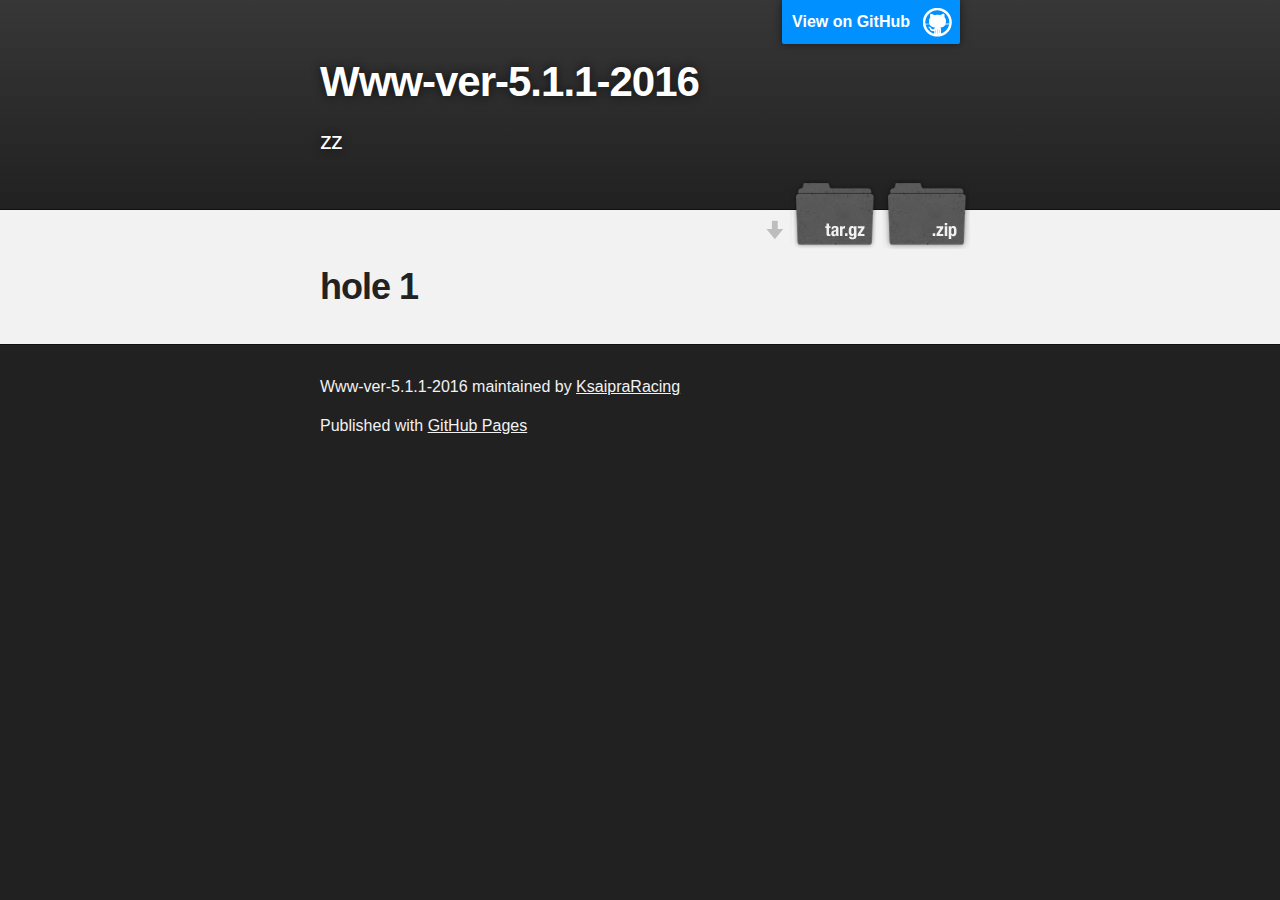
<file: index.html>
<!DOCTYPE html>
<html>

  <head>
    <meta charset='utf-8'>
    <meta http-equiv="X-UA-Compatible" content="chrome=1">
    <meta name="description" content="Www-ver-5.1.1-2016 : zz">

    <link rel="stylesheet" type="text/css" media="screen" href="stylesheets/stylesheet.css">

    <title>Www-ver-5.1.1-2016</title>
  </head>

  <body>

    <!-- HEADER -->
    <div id="header_wrap" class="outer">
        <header class="inner">
          <a id="forkme_banner" href="https://github.com/KsaipraRacing/www-ver-5.1.1-2016">View on GitHub</a>

          <h1 id="project_title">Www-ver-5.1.1-2016</h1>
          <h2 id="project_tagline">zz</h2>

            <section id="downloads">
              <a class="zip_download_link" href="https://github.com/KsaipraRacing/www-ver-5.1.1-2016/zipball/master">Download this project as a .zip file</a>
              <a class="tar_download_link" href="https://github.com/KsaipraRacing/www-ver-5.1.1-2016/tarball/master">Download this project as a tar.gz file</a>
            </section>
        </header>
    </div>

    <!-- MAIN CONTENT -->
    <div id="main_content_wrap" class="outer">
      <section id="main_content" class="inner">
        <h1>
<a id="hole-1" class="anchor" href="#hole-1" aria-hidden="true"><span aria-hidden="true" class="octicon octicon-link"></span></a>hole 1</h1>
      </section>
    </div>

    <!-- FOOTER  -->
    <div id="footer_wrap" class="outer">
      <footer class="inner">
        <p class="copyright">Www-ver-5.1.1-2016 maintained by <a href="https://github.com/KsaipraRacing">KsaipraRacing</a></p>
        <p>Published with <a href="https://pages.github.com">GitHub Pages</a></p>
      </footer>
    </div>

    

  </body>
</html>
</file>
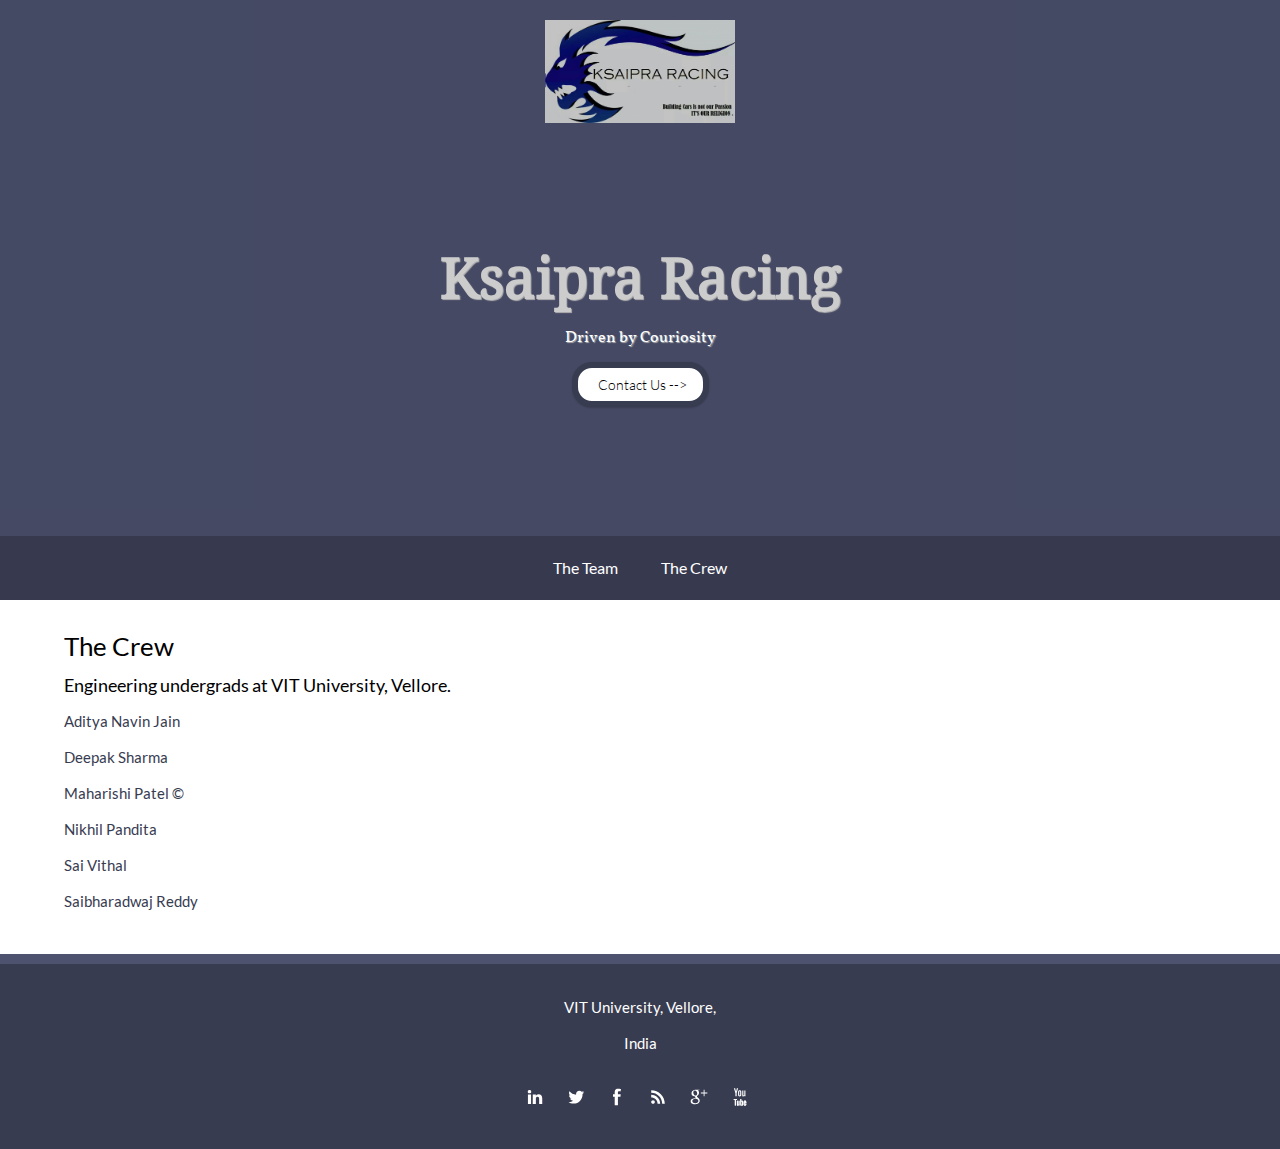
<file: q101/Prototype1/saved_resource.html>
<!DOCTYPE html>
<!-- saved from url=(0069)http://3rx7ar3v3qj4uzguo7s495te5.designmysite.pro/ksaipra-racing-home -->
<html class="no-js svg" lang="en"><!--<![endif]--><head><meta http-equiv="Content-Type" content="text/html; charset=UTF-8">
	
	<title>The Team</title>
	<meta name="keywords" content="">
	<meta name="description" content="">
	<meta http-equiv="content-language" content="en">

			<link rel="icon" href="https://s3.amazonaws.com/basekit-packages/101.ico" type="image/x-icon">
		<link rel="SHORTCUT ICON" href="https://s3.amazonaws.com/basekit-packages/101.ico?v=1476468410" type="image/x-icon">
		<meta http-equiv="X-UA-Compatible" content="IE=edge,chrome=1">
	<meta name="viewport" content="width=device-width,initial-scale=1">


	
	<meta property="og:url" content="http://3rx7ar3v3qj4uzguo7s495te5.designmysite.pro/ksaipra-racing-home">
	<meta property="og:title" content="The Crew">
	<meta property="og:description" content="">
	<meta property="og:site_name" content="">

<meta name="generator" content="BaseKit">

    <link rel="canonical" href="http://3rx7ar3v3qj4uzguo7s495te5.designmysite.pro/ksaipra-racing-home">


            <link rel="stylesheet" href="./bk-paus67792_site_8.css">
    
<link rel="stylesheet" href="./photo-swipe.css">



    
            <style class="js-webfont" data-woff-cache="//55b558c7-resources.bk-partnersus.com/605ac9d/seven/fonts/droid_serif.woff.json" data-ttf-cache="//55b558c7-resources.bk-partnersus.com/605ac9d/seven/fonts/droid_serif.ttf.json" data-fallback-stylesheet="https://fonts.googleapis.com/css?family=Droid+Serif&amp;subset=latin" data-name="droid_serif" data-cache-full="data-cache-full">@font-face { font-family: "Droid Serif"; font-weight: normal; src: url([data-uri]); }</style>
            <style class="js-webfont" data-woff-cache="//55b558c7-resources.bk-partnersus.com/605ac9d/seven/fonts/lato.woff.json" data-ttf-cache="//55b558c7-resources.bk-partnersus.com/605ac9d/seven/fonts/lato.ttf.json" data-fallback-stylesheet="https://fonts.googleapis.com/css?family=Lato&amp;subset=latin" data-name="lato" data-cache-full="data-cache-full">@font-face { font-family: "Lato"; font-weight: normal; src: url([data-uri]); }@font-face { font-family: "Lato"; font-weight: 700; src: url([data-uri]); }@font-face { font-family: "Lato"; font-weight: 300; src: url([data-uri]); }</style>
            <style class="js-webfont" data-woff-cache="//55b558c7-resources.bk-partnersus.com/605ac9d/seven/fonts/vollkorn.woff.json" data-ttf-cache="//55b558c7-resources.bk-partnersus.com/605ac9d/seven/fonts/vollkorn.ttf.json" data-fallback-stylesheet="https://fonts.googleapis.com/css?family=Vollkorn&amp;subset=latin" data-name="vollkorn" data-cache-full="data-cache-full">@font-face { font-family: "Vollkorn"; font-weight: normal; src: url([data-uri]); }@font-face { font-family: "Vollkorn"; font-weight: 700; src: url([data-uri]); }</style>
    <script>
(function () {
    var fontCollections,
        fontsToCache,
        fallback = 1;

    function loadFontsAsynchronously() {
        if (!fallback) {
            return;
        }

        for (var i = 0, j = fontCollections.length; i < j; ++i) {
            var link = document.createElement('link'),
                head = document.getElementsByTagName('head')[0];
            link.rel = 'stylesheet';
            link.href = fontCollections[i].getAttribute('data-fallback-stylesheet');
            head.appendChild(link);
        }
    }

    function loadFontsFromStorage() {
        var localKey = 'published',
            format = window.localStorage.getItem('bk.webfonts.format'),
            collection,
            cachedFont;

        if (!format) {
            return;
        }

        for (var i = 0, j = fontCollections.length; i < j; ++i) {
            collection = fontCollections[i];
            cacheKey = 'bk.webfonts.' + localKey + '.' + format + '.' + collection.getAttribute('data-name');
            cachedFont = window.localStorage.getItem(cacheKey);
            if (!cachedFont) {
                continue;
            }
            collection.innerHTML = cachedFont;
            collection.setAttribute('data-cache-full', 'data-cache-full');
        }
    }

    if (!'querySelectorAll' in window) {
        return;
    }

    fontCollections = document.head.querySelectorAll('.js-webfont');
    if (!'localStorage' in window || !'addEventListener' in window) {
        loadFontsAsynchronously();
        return;
    }

    loadFontsFromStorage();
}());
</script>



</head>
<body class="" marginwidth="3" marginheight="3">

	

<div class="featureimage">
      <div id="page-zones__template-widgets__feature-featurehome" class="widget feature " data-widget-type="feature" data-uniqueid="page-zones__template-widgets__feature-featurehome">
      
<div class="feature-bgimg" style="background-image: url(&#39;//55b558c7-resources.bk-partnersus.com/605ac9d/templates/atlantic/images/feature-bg.jpg&#39;); background-position: center 50%">

	
	<div class="content">
		<div class="spare wrapper">

											<h2>
					<span>Ksaipra Racing</span>
				</h2>
							
											<h3>
					<span>Driven by Couriosity</span>
				</h3>
							
						<span class="feature-btn">
				<button class="btn js-feature-btn  "><span class="btnText">Contact Us --&gt;</span></button>
			</span>
					</div>
	</div>
	</div>

<!-- this is for getting the background image naturalWidth and naturalHeight -->
<img src="./feature-bg.jpg" style="display:none;" class="js-image" alt="feature image">
</div>


  <header class="bk-header">
      <div class="header-container wrapper clearfix">
          <div class="companyheader clearfix">
              <div id="page-zones__template-widgets__logo-logo" class="widget logo " data-widget-type="logo" data-uniqueid="page-zones__template-widgets__logo-logo">
          
    
<a href="http://3rx7ar3v3qj4uzguo7s495te5.designmysite.pro/">

<div class="logo">
                        <img alt="logo" src="./bk-paus67792_collage_20150501004057540.jpg" style="width: 960px">
</div>
</a>
</div>


              
          </div>
      </div>
  </header> 
</div>

<section class="feature-section">
    <div class="navbar">
        <div id="page-zones__template-widgets__extendednavigation-navigationheader" class="widget extendednavigation " data-widget-type="extendednavigation" data-uniqueid="page-zones__template-widgets__extendednavigation-navigationheader">
  
								<div class="extendednavigation">

	<ul class="js-menu-list  align-center 2-items">

		            			            
            
				<li class="home">

				 <a href="http://3rx7ar3v3qj4uzguo7s495te5.designmysite.pro/">						<span class="text">The Team</span>
				</a>
									</li>
					            			            
            
				<li class="page  selected">

				 <a href="http://3rx7ar3v3qj4uzguo7s495te5.designmysite.pro/ksaipra-racing-home">						<span class="text">The Crew</span>
				</a>
									</li>
						</ul>
    <a href="http://3rx7ar3v3qj4uzguo7s495te5.designmysite.pro/ksaipra-racing-home#" class="pull js-pull"></a>
</div>
</div>


    </div>
</section>

<div class="canvas">
    <div class="page-wrap">
        <div class="mainzone wrapper clearfix">
            <section id="page-zones__main" class="bk-zone column " data-uniqueid="nM3EkbsJ54EiAR1">            <div id="page-zones__main-widgets__text1" class="widget content" data-uniqueid="okflEm3NdS3ziQn">
        <div class="bk-content-text js-text-content wysihtml-editor-content">
                <h2>The Crew</h2>
                </div>

    
</div>
                <div id="page-zones__main-widgets__responsivecolumns1" class="widget responsivecolumns columns-two-50-50" data-uniqueid="zgAnixxp4BaoVpE">
        
            
                        <section id="page-zones__main-widgets__responsivecolumns1-zones__column" class="bk-zone column columns-two-left" data-uniqueid="kNJNCamhGGdBJKZ">            <div id="page-zones__main-widgets__responsivecolumns1-zones__column-widgets__text1" class="widget content" data-uniqueid="fanJAgqPT8D7AOX">
        <div class="bk-content-text js-text-content wysihtml-editor-content">
                <h4>Engineering undergrads at&nbsp;VIT University, Vellore.
</h4>
<p><a href="http://www.fb.com/pke007">Aditya Navin Jain</a>
</p>
<p><a href="http://www.fb.com/pke007"></a><a href="http://www.fb.com/deepakcoolid">Deepak Sharma</a>
</p>
<p><a href="http://www.fb.com/deepakcoolid"></a><a href="http://www.fb.com/maharshipatel222">Maharishi Patel</a>&nbsp;<a href="http://www.fb.com/maharshipatel222">©</a>
</p>
<p><a href="http://www.fb.com/maharshipatel222"></a><a href="http://www.fb.com/itsN1Xpke007">Nikhil Pandita</a>
</p>
<p><a href="http://www.fb.com/itsN1Xpke007"></a><a href="http://www.fb.com/SaiVithalpke007">Sai Vithal</a>
</p>
<p><a href="http://www.fb.com/SaiVithalpke007"></a><a href="http://www.fb.com/saibharadwaj.venati">Saibharadwaj Reddy</a>
</p>
                </div>

    
</div>
    </section>
                <section id="page-zones__main-widgets__responsivecolumns1-zones__column1" class="bk-zone column columns-two-right" data-uniqueid="ek1i2uMXG8P3C0q"></section>
             </div>
    </section>

        </div>
    </div>
</div>
          
<footer class="bk-footer">
    <div class="wrapper">
        <div id="page-zones__template-widgets__profile-footerwidget2" class="widget profile " data-widget-type="profile" data-uniqueid="page-zones__template-widgets__profile-footerwidget2">
  <div class="bk-profile-address">
            <p class="address">VIT University, Vellore</p>
    
                
                
            <p class="country">India</p>
    
                
    </div>















</div>


        <div id="page-zones__template-widgets__profile-footerwidget1" class="widget profile " data-widget-type="profile" data-uniqueid="page-zones__template-widgets__profile-footerwidget1">
  













<div class="bk-profile-socialicons">
    <!-- linkedIn -->
        <span class="bk-socialicons-linkedin">
      <a href="http://linkedin.com/Ksaipra" target="_blank">Linkedin</a>
    </span>
    
    <!-- Twitter -->
        <span class="bk-socialicons-twitter">
      <a href="https://twitter.com/http://twitter.com/Ksaipra" target="_blank">Twitter</a>
    </span>
    
    <!-- Instagram -->
              
    <!-- Pinterest -->
              
    <!-- Facebook -->
        <span class="bk-socialicons-facebook">
      <a href="http://facebook.com/Ksaipra" target="_blank">Facebook</a>
    </span>
    
    <!-- Rss -->
        <span class="bk-socialicons-rss">
      <a href="http://facebook.com/Ksaipra" target="_blank">Rss</a>
    </span>
    
      <!-- Google+ -->
        <span class="bk-socialicons-googleplus">
      <a href="http://facebook.com/Ksaipra" target="_blank">Google+</a>
    </span>
    
    <!-- youtube -->
        <span class="bk-socialicons-youtube">
      <a href="http://facebook.com/Ksaipra" target="_blank">Youtube</a>
    </span>
    
    
</div>

</div>


    </div>
</footer>


	<script>
	App = {};
    App.i18n = {};
	App.session = {
		get: function(key)
		{
			var property = null;
			if (this.data[key] !== null && this.data[key] !== undefined)
			{
				return this.data[key];
			}
			return property;
		},
		data: {
			siteRef: 67792,
			domain: 'designmysite.pro',
            brandRef: '55',
            assetBaseUrl: '//55b558c7-resources.bk-partnersus.com/605ac9d',
            languageCode: 'en',
            pageRef: 63141
		}
	}

    var Brand = Brand || {};
    Brand.googleMapsEmbedKey = "AIzaSyC8V96sGgzrasorg2xPOlrlp-cpQFPLSxM";
</script>

<script>
window["Server"] = {"app":{"resizerDomain":"resizer.bk-partnersus.com","mode":"published","protocol":"http","maintenance":"0"},"componentTree":{"page":{"page-zones__main":{"page-zones__main-widgets__text1":[],"page-zones__main-widgets__responsivecolumns1":{"page-zones__main-widgets__responsivecolumns1-zones__column":{"page-zones__main-widgets__responsivecolumns1-zones__column-widgets__text1":[]},"page-zones__main-widgets__responsivecolumns1-zones__column1":[]}}}},"editorVersion":"eight","page":{"componentTree":{"page":{"page-zones__main":{"page-zones__main-widgets__text1":[],"page-zones__main-widgets__responsivecolumns1":{"page-zones__main-widgets__responsivecolumns1-zones__column":{"page-zones__main-widgets__responsivecolumns1-zones__column-widgets__text1":[]},"page-zones__main-widgets__responsivecolumns1-zones__column1":[]}}}},"request":"ksaipra-racing-home","pageTree":[{"ref":"63133","request":"home","canonicalUrl":null,"title":"The Team","seo_title":"Home Page","keywords":"","description":"","display_order":"1","type":"home","template_ref":"1","menu":"1","basekit_objects_ref":null,"modified":"2016-05-14 23:57:25","redirection":null,"priority":"1","changefreq":"monthly","can_publish":"1","headScript":"","bodyScript":"","status":"active","theme_ref":"1","color_swatch_ref":"1","font_swatch_ref":"1","password":null,"do_sub_page":"0","do_default":"0","templateType":"home","hiddenFromNavigation":"0","exclude_from_sitemap":"0","excludeFromPageLimit":"0","parentId":"0"},{"ref":"63141","request":"ksaipra-racing-home","canonicalUrl":null,"title":"The Crew","seo_title":"The Team","keywords":"","description":"","display_order":"2","type":"page","template_ref":"1","menu":"1","basekit_objects_ref":null,"modified":"2016-05-14 21:21:01","redirection":null,"priority":"0","changefreq":"monthly","can_publish":"1","headScript":null,"bodyScript":null,"status":"active","theme_ref":"1","color_swatch_ref":"1","font_swatch_ref":"1","password":null,"do_sub_page":"0","do_default":"0","templateType":"home","hiddenFromNavigation":"0","exclude_from_sitemap":"0","excludeFromPageLimit":"0","parentId":"0"}],"backgroundClass":null,"customHead":[],"canonicalUrl":"http:\/\/3rx7ar3v3qj4uzguo7s495te5.designmysite.pro\/ksaipra-racing-home","ref":"63141","title":"The Team","titleInNavAndWidget":"The Crew","description":null,"type":"page","keywords":null,"seoLang":"en","headScript":"","bodyScript":""},"pageTree":[{"ref":"63133","request":"home","canonicalUrl":null,"title":"The Team","seo_title":"Home Page","keywords":"","description":"","display_order":"1","type":"home","template_ref":"1","menu":"1","basekit_objects_ref":null,"modified":"2016-05-14 23:57:25","redirection":null,"priority":"1","changefreq":"monthly","can_publish":"1","headScript":"","bodyScript":"","status":"active","theme_ref":"1","color_swatch_ref":"1","font_swatch_ref":"1","password":null,"do_sub_page":"0","do_default":"0","templateType":"home","hiddenFromNavigation":"0","exclude_from_sitemap":"0","excludeFromPageLimit":"0","parentId":"0"},{"ref":"63141","request":"ksaipra-racing-home","canonicalUrl":null,"title":"The Crew","seo_title":"The Team","keywords":"","description":"","display_order":"2","type":"page","template_ref":"1","menu":"1","basekit_objects_ref":null,"modified":"2016-05-14 21:21:01","redirection":null,"priority":"0","changefreq":"monthly","can_publish":"1","headScript":null,"bodyScript":null,"status":"active","theme_ref":"1","color_swatch_ref":"1","font_swatch_ref":"1","password":null,"do_sub_page":"0","do_default":"0","templateType":"home","hiddenFromNavigation":"0","exclude_from_sitemap":"0","excludeFromPageLimit":"0","parentId":"0"}],"requestBase":"","cookieWarningUrl":"","plugins":{"assets":{"images":{"98650":{"ref":98650,"url":"http:\/\/d2f0ora2gkri0g.cloudfront.net\/bk-paus67792_1918899_816567748471305_8500484432431035931_n_1.jpg","fileName":"1918899_816567748471305_8500484432431035931_n_1.jpg","fileType":"image","fileSize":12658,"title":null,"updated":{"date":"2016-05-14 21:24:08.000000","timezone_type":3,"timezone":"Europe\/London"},"description":null,"path":"bk-paus67792_1918899_816567748471305_8500484432431035931_n_1.jpg","imageWidth":472,"imageHeight":472,"deleted":false,"albumRef":null,"albumTitle":null,"providerRef":null},"98660":{"ref":98660,"url":"http:\/\/d2f0ora2gkri0g.cloudfront.net\/bk-paus67792_collage_20150501004057540.jpg","fileName":"collage_20150501004057540.jpg","fileType":"image","fileSize":2941789,"title":null,"updated":{"date":"2016-05-15 00:55:03.000000","timezone_type":3,"timezone":"Europe\/London"},"description":null,"path":"bk-paus67792_collage_20150501004057540.jpg","imageWidth":4816,"imageHeight":2601,"deleted":false,"albumRef":null,"albumTitle":null,"providerRef":null},"151617":{"ref":151617,"url":"http:\/\/d2f0ora2gkri0g.cloudfront.net\/bk-paus67792_465509924-formula-one-car-with-trail-of-dust.jpg","fileName":"465509924-formula-one-car-with-trail-of-dust.jpg","fileType":"image","fileSize":47304,"title":null,"updated":{"date":"2016-10-09 14:23:43.000000","timezone_type":3,"timezone":"Europe\/London"},"description":null,"path":"bk-paus67792_465509924-formula-one-car-with-trail-of-dust.jpg","imageWidth":587,"imageHeight":294,"deleted":false,"albumRef":null,"albumTitle":null,"providerRef":"1"}},"albums":{"":[98650,98650,98660,98660,151617,151617]}}},"desktopSite":{"protocol":"http","primaryDomain":{"domainName":"3rx7ar3v3qj4uzguo7s495te5.designmysite.pro"}}};
window["Profile"] = {"profile":{"business":"","headline":"Ksaipra Racing","strapline":"Driven by Couriosity","companydescription":"","copyright":"","address":"VIT University, Vellore","address1":"","address2":"","postalcode":"","country":"India","phone":"099944 15656","twitter":"http:\/\/twitter.com\/Ksaipra","linkedin":"http:\/\/linkedin.com\/Ksaipra","facebook":"http:\/\/facebook.com\/Ksaipra","googleplus":"http:\/\/facebook.com\/Ksaipra","youtube":"http:\/\/facebook.com\/Ksaipra","rss":"http:\/\/facebook.com\/Ksaipra","logo":"\/\/resizer.bk-partnersus.com\/bk-paus67792_collage_20150501004057540.jpg?w=960","logowidth":"","logoheight":"","yelpbusinessid":"","featureimage":"http:\/\/d2f0ora2gkri0g.cloudfront.net\/bk-paus67792_collage_20150501004057540.jpg"}};
</script>

<script>
    Server.components = {"page-zones__main":{"ref":"876785","uniqueHTMLId":"page-zones__main","name":"main","fixed":false,"libraryItemRef":"0","pageRef":"63141","temporary":{},"changed":{},"type":"widget.template","data":[],"className":"template","widget":{},"uniqueId":"nM3EkbsJ54EiAR1"},"page-zones__main-widgets__text1":{"ref":"876786","uniqueHTMLId":"page-zones__main-widgets__text1","name":"text1","fixed":false,"libraryItemRef":"0","pageRef":"63141","temporary":{},"changed":{},"type":"widget.content","data":{"content":"<h2>The Crew<\/h2>","type":"widget.content","localClass":"widget-content-R6W965","lines":"all"},"className":"content","widget":{},"uniqueId":"okflEm3NdS3ziQn"},"page-zones__main-widgets__responsivecolumns1":{"ref":"876787","uniqueHTMLId":"page-zones__main-widgets__responsivecolumns1","name":"responsivecolumns1","fixed":false,"libraryItemRef":"0","pageRef":"63141","temporary":{},"changed":{},"type":"widget.responsivecolumns","data":{"isEmpty":"0","columns":"2","preset":"columns-two-50-50"},"className":"responsivecolumns","widget":{},"uniqueId":"zgAnixxp4BaoVpE"},"page-zones__main-widgets__responsivecolumns1-zones__column":{"ref":"876788","uniqueHTMLId":"page-zones__main-widgets__responsivecolumns1-zones__column","name":"column","fixed":false,"libraryItemRef":"0","pageRef":"63141","temporary":{},"changed":{},"type":"widget.columns.column","data":[],"className":"columns.column","widget":{},"uniqueId":"kNJNCamhGGdBJKZ"},"page-zones__main-widgets__responsivecolumns1-zones__column-widgets__text1":{"ref":"876789","uniqueHTMLId":"page-zones__main-widgets__responsivecolumns1-zones__column-widgets__text1","name":"text1","fixed":false,"libraryItemRef":"0","pageRef":"63141","temporary":{},"changed":{},"type":"widget.content","data":{"content":"<h4>Engineering undergrads at&nbsp;VIT University, Vellore.\n<\/h4>\n<p><a href=\"http:\/\/www.fb.com\/pke007\">Aditya Navin Jain<\/a>\n<\/p>\n<p><a href=\"http:\/\/www.fb.com\/pke007\"><\/a><a href=\"http:\/\/www.fb.com\/deepakcoolid\">Deepak Sharma<\/a>\n<\/p>\n<p><a href=\"http:\/\/www.fb.com\/deepakcoolid\"><\/a><a href=\"http:\/\/www.fb.com\/maharshipatel222\">Maharishi Patel<\/a>&nbsp;<a href=\"http:\/\/www.fb.com\/maharshipatel222\">\u00a9<\/a>\n<\/p>\n<p><a href=\"http:\/\/www.fb.com\/maharshipatel222\"><\/a><a href=\"http:\/\/www.fb.com\/itsN1Xpke007\">Nikhil Pandita<\/a>\n<\/p>\n<p><a href=\"http:\/\/www.fb.com\/itsN1Xpke007\"><\/a><a href=\"http:\/\/www.fb.com\/SaiVithalpke007\">Sai Vithal<\/a>\n<\/p>\n<p><a href=\"http:\/\/www.fb.com\/SaiVithalpke007\"><\/a><a href=\"http:\/\/www.fb.com\/saibharadwaj.venati\">Saibharadwaj Reddy<\/a>\n<\/p>","type":"widget.content","localClass":"widget-content-9DZ4JT","lines":"all"},"className":"content","widget":{},"uniqueId":"fanJAgqPT8D7AOX"},"page-zones__main-widgets__responsivecolumns1-zones__column1":{"ref":"876790","uniqueHTMLId":"page-zones__main-widgets__responsivecolumns1-zones__column1","name":"column1","fixed":false,"libraryItemRef":"0","pageRef":"63141","temporary":{},"changed":{},"type":"widget.columns.column","data":[],"className":"columns.column","widget":{},"uniqueId":"ek1i2uMXG8P3C0q"},"page-zones__template-widgets__feature-featurehome":{"debugMode":false,"ref":null,"uniqueHTMLId":"page-zones__template-widgets__feature-featurehome","name":"feature-featurehome","fixed":true,"libraryItemRef":null,"pageRef":null,"temporary":{},"changed":{},"type":"widget.feature","data":{"header":"profile","strapline":"profile","buttonText":"Contact Us -->","defaultBgImg":"\/\/55b558c7-resources.bk-partnersus.com\/605ac9d\/templates\/atlantic\/images\/feature-bg.jpg","positionTopPercentage":"50","showBtn":true,"preset":null,"presetRef":null,"showTplWidget":"1","useTemplate":"1","action":"mail","url":"mailto:ksaipraracing@gmail.com","target":"_self"},"className":"feature","widget":{},"uniqueId":null},"page-zones__template-widgets__logo-logo":{"debugMode":false,"ref":null,"uniqueHTMLId":"page-zones__template-widgets__logo-logo","name":"logo-logo","fixed":true,"libraryItemRef":null,"pageRef":null,"temporary":{},"changed":{},"type":"widget.logo","data":{"defaultlogo":"\/\/55b558c7-resources.bk-partnersus.com\/605ac9d\/templates\/atlantic\/images\/logo.png","preset":null,"presetRef":null,"showTplWidget":"1","useTemplate":"0","width":"960px"},"className":"logo","widget":{},"uniqueId":null},"page-zones__template-widgets__extendednavigation-navigationheader":{"debugMode":false,"ref":null,"uniqueHTMLId":"page-zones__template-widgets__extendednavigation-navigationheader","name":"extendednavigation-navigationheader","fixed":true,"libraryItemRef":null,"pageRef":null,"temporary":{},"changed":{},"type":"widget.extendednavigation","data":{"align":"center","preset":null,"presetRef":null},"className":"extendednavigation","widget":{},"uniqueId":null},"page-zones__template-widgets__profile-footerwidget2":{"debugMode":false,"ref":null,"uniqueHTMLId":"page-zones__template-widgets__profile-footerwidget2","name":"profile-footerwidget2","fixed":true,"libraryItemRef":null,"pageRef":null,"temporary":{},"changed":{},"type":"widget.profile","data":{"profileType":"address","address":"profile","refreshtime":"1800000","preset":null,"presetRef":null,"address1":"profile","addressPostalCode":"profile"},"className":"profile","widget":{},"uniqueId":null},"page-zones__template-widgets__profile-footerwidget1":{"debugMode":false,"ref":null,"uniqueHTMLId":"page-zones__template-widgets__profile-footerwidget1","name":"profile-footerwidget1","fixed":true,"libraryItemRef":null,"pageRef":null,"temporary":{},"changed":{},"type":"widget.profile","data":{"profileType":"socialicons","strapline":"socialicons","refreshtime":"1800000","preset":null,"presetRef":null},"className":"profile","widget":{},"uniqueId":null}};
    Server.desktopSite.getPrimaryDomainData = function ()
    {
        var keys = [],
            key = null,
            domain = null;

        if (this.primaryDomain !== null)
        {
            domain = this.primaryDomain.domainName;
        }
        else
        {
            bk$.each(this.domains, function(key)
            {
                keys.push(parseInt(key, 10));
            });

            key = Math.max.apply(null, keys);
            domain = this.domains[key] || null;
        }

        return {
            key : key,
            domain: domain
        };
    };
    Server.desktopSite.getPrimaryDomain = function ()
    {
        return this.getPrimaryDomainData().domain;
    };
    Server.customWidgetsDomain = '';
    Server.customWidgetVersions = null;
</script>

<script src="./translations.js.download"></script>

    <script src="./published-site-v8.js.download"></script>


<script src="./twig-widget-views-v1.js.download"></script>

    
<script>
(function () {

    fallback = 1;

    if (!'localStorage' in window ||
        !'querySelectorAll' in window ||
        !'addEventListener' in window
    ) {
        return;
    }

    function getFormat(ua) {
        if (ua.indexOf('android') > -1 && ua.indexOf('chrome') === -1) {
            return 'ttf';
        }

        return 'woff';
    }

    function removeObsoleteFontsFromStorage(storageKey) {
        var prefix = storageKey + '.' + window.localStorage.getItem('bk.webfonts.format');

        try {
            for (key in window.localStorage) {
                if (key.indexOf(storageKey) === 0) {
                    removeStorageItem(key, prefix)
                }
            }
        } catch (ex) {
        }
    }

    function removeStorageItem(storageKey, prefix) {
        var font,
            remove = true,
            fontCollections = document.head.querySelectorAll('.js-webfont');

        for (var i = fontCollections.length - 1; i >= 0; --i) {
            font = prefix + '.' + fontCollections[i].getAttribute('data-name');
            if (storageKey.indexOf(font) === 0) {
                remove = false;
            }
        }

        if (remove == true) {
            try {
                window.localStorage.removeItem(storageKey);
            } catch (ex) {
            }
        }
    }

    function loadFontAsynchronously(fontUrl) {
        var head = document.getElementsByTagName('head')[0],
            link = document.createElement('link');

        link.rel = 'stylesheet';
        link.href = fontUrl;
        head.appendChild(link);
    }

    window.addEventListener('load', function () {
        var i,
            localKey = 'published',
            storageKey = 'bk.webfonts.' + localKey,
            format,
            fontCollections,
            collection,
            request;

        removeObsoleteFontsFromStorage(storageKey);

        fontCollections = document.head.querySelectorAll('.js-webfont:not([data-cache-full="data-cache-full"])');
        if (fontCollections.length === 0) {
            return;
        }

        format = getFormat(navigator.userAgent);
        try {
            window.localStorage.setItem('bk.webfonts.format', format);
        } catch (ex) {
        }

        for (i = fontCollections.length - 1; i >= 0; --i) {
            fontCollection = fontCollections[i];
            (function(collection) {
                var json,
                    font,
                    content,
                    fonts = [];

                request = new XMLHttpRequest();
                request.open('GET', collection.getAttribute('data-' + format + '-cache'), true);
                request.onload = function () {
                    if (this.status === 200) {
                        try {

                            json = JSON.parse(this.response);
                            for (font = json.length - 1; font >= 0; --font) {
                                fonts.push(json[font].css);
                            }
                            content = fonts.join('');
                            collection.innerHTML = content;
                            window.localStorage.setItem(
                                storageKey + '.' + format + '.' + collection.getAttribute('data-name'), content
                            );
                            collection.setAttribute('data-cache-full', 'data-cache-full');
                        } catch (ex) {
                        }
                    }

                    if (fallback && this.status === 404) {
                        loadFontAsynchronously(collection.getAttribute('data-fallback-stylesheet'));
                    }
                };
                request.send();
            })(fontCollection);
        }
    }, false);
}());
</script>

<script>
    // Initilisation for the mobile editor happens here
    (function ()
    {
        jQuery.noConflict(true);
        bk$(document).ready(function ()
        {
            // get the site data here
            Site.Page.Widgets = Server.components;

                            ProfileModel = new BaseKit.Globals.Profile(Profile.profile);
            
            Site.Page.load();
        });
    }());
</script>





	<script src="./jquery.min.js.download"></script>
	<script>window.jQuery || document.write('<script src="//55b558c7-resources.bk-partnersus.com/605ac9d/templates/atlantic/libs/jquery-1.10.2.min.js"><\/script>')</script>

	<!--<script type="text/javascript">

	$(".featureimage").css("height", $(window).height());
	$(window).bind("resize",function() {
	    $(".featureimage").css("height", $(window).height());
	});

	</script>

	<script type="text/javascript">
 	$(function() {
 	  $('a[href*=#]:not([href=#])').click(function() {
 	    if (location.pathname.replace(/^\//,'') == this.pathname.replace(/^\//,'') && location.hostname == this.hostname) {
 	      var target = $(this.hash);
 	      target = target.length ? target : $('[name=' + this.hash.slice(1) +']');
 	      if (target.length) {
 	        $('html,body').animate({
 	          scrollTop: target.offset().top
 	        }, 1000);
 	        return false;
 	    }
	  }
	 });
	});
</script>!-->



	<script type="text/javascript">
	! function () {
	    function supportsSVG() {
	        return !!document.createElementNS && !! document.createElementNS('http://www.w3.org/2000/svg', 'svg').createSVGRect
	    }
	    if (supportsSVG()) document.documentElement.className += ' svg'
	}()
	</script>

</body></html>
</file>
<file: stylesheets/stylesheet.css>
/*******************************************************************************
Slate Theme for GitHub Pages
by Jason Costello, @jsncostello
*******************************************************************************/

@import url(github-light.css);

/*******************************************************************************
MeyerWeb Reset
*******************************************************************************/

html, body, div, span, applet, object, iframe,
h1, h2, h3, h4, h5, h6, p, blockquote, pre,
a, abbr, acronym, address, big, cite, code,
del, dfn, em, img, ins, kbd, q, s, samp,
small, strike, strong, sub, sup, tt, var,
b, u, i, center,
dl, dt, dd, ol, ul, li,
fieldset, form, label, legend,
table, caption, tbody, tfoot, thead, tr, th, td,
article, aside, canvas, details, embed,
figure, figcaption, footer, header, hgroup,
menu, nav, output, ruby, section, summary,
time, mark, audio, video {
  margin: 0;
  padding: 0;
  border: 0;
  font: inherit;
  vertical-align: baseline;
}

/* HTML5 display-role reset for older browsers */
article, aside, details, figcaption, figure,
footer, header, hgroup, menu, nav, section {
  display: block;
}

ol, ul {
  list-style: none;
}

table {
  border-collapse: collapse;
  border-spacing: 0;
}

/*******************************************************************************
Theme Styles
*******************************************************************************/

body {
  box-sizing: border-box;
  color:#373737;
  background: #212121;
  font-size: 16px;
  font-family: 'Myriad Pro', Calibri, Helvetica, Arial, sans-serif;
  line-height: 1.5;
  -webkit-font-smoothing: antialiased;
}

h1, h2, h3, h4, h5, h6 {
  margin: 10px 0;
  font-weight: 700;
  color:#222222;
  font-family: 'Lucida Grande', 'Calibri', Helvetica, Arial, sans-serif;
  letter-spacing: -1px;
}

h1 {
  font-size: 36px;
  font-weight: 700;
}

h2 {
  padding-bottom: 10px;
  font-size: 32px;
  background: url('../images/bg_hr.png') repeat-x bottom;
}

h3 {
  font-size: 24px;
}

h4 {
  font-size: 21px;
}

h5 {
  font-size: 18px;
}

h6 {
  font-size: 16px;
}

p {
  margin: 10px 0 15px 0;
}

footer p {
  color: #f2f2f2;
}

a {
  text-decoration: none;
  color: #007edf;
  text-shadow: none;

  transition: color 0.5s ease;
  transition: text-shadow 0.5s ease;
  -webkit-transition: color 0.5s ease;
  -webkit-transition: text-shadow 0.5s ease;
  -moz-transition: color 0.5s ease;
  -moz-transition: text-shadow 0.5s ease;
  -o-transition: color 0.5s ease;
  -o-transition: text-shadow 0.5s ease;
  -ms-transition: color 0.5s ease;
  -ms-transition: text-shadow 0.5s ease;
}

a:hover, a:focus {text-decoration: underline;}

footer a {
  color: #F2F2F2;
  text-decoration: underline;
}

em {
  font-style: italic;
}

strong {
  font-weight: bold;
}

img {
  position: relative;
  margin: 0 auto;
  max-width: 739px;
  padding: 5px;
  margin: 10px 0 10px 0;
  border: 1px solid #ebebeb;

  box-shadow: 0 0 5px #ebebeb;
  -webkit-box-shadow: 0 0 5px #ebebeb;
  -moz-box-shadow: 0 0 5px #ebebeb;
  -o-box-shadow: 0 0 5px #ebebeb;
  -ms-box-shadow: 0 0 5px #ebebeb;
}

p img {
  display: inline;
  margin: 0;
  padding: 0;
  vertical-align: middle;
  text-align: center;
  border: none;
}

pre, code {
  width: 100%;
  color: #222;
  background-color: #fff;

  font-family: Monaco, "Bitstream Vera Sans Mono", "Lucida Console", Terminal, monospace;
  font-size: 14px;

  border-radius: 2px;
  -moz-border-radius: 2px;
  -webkit-border-radius: 2px;
}

pre {
  width: 100%;
  padding: 10px;
  box-shadow: 0 0 10px rgba(0,0,0,.1);
  overflow: auto;
}

code {
  padding: 3px;
  margin: 0 3px;
  box-shadow: 0 0 10px rgba(0,0,0,.1);
}

pre code {
  display: block;
  box-shadow: none;
}

blockquote {
  color: #666;
  margin-bottom: 20px;
  padding: 0 0 0 20px;
  border-left: 3px solid #bbb;
}


ul, ol, dl {
  margin-bottom: 15px
}

ul {
  list-style-position: inside;
  list-style: disc;
  padding-left: 20px;
}

ol {
  list-style-position: inside;
  list-style: decimal;
  padding-left: 20px;
}

dl dt {
  font-weight: bold;
}

dl dd {
  padding-left: 20px;
  font-style: italic;
}

dl p {
  padding-left: 20px;
  font-style: italic;
}

hr {
  height: 1px;
  margin-bottom: 5px;
  border: none;
  background: url('../images/bg_hr.png') repeat-x center;
}

table {
  border: 1px solid #373737;
  margin-bottom: 20px;
  text-align: left;
 }

th {
  font-family: 'Lucida Grande', 'Helvetica Neue', Helvetica, Arial, sans-serif;
  padding: 10px;
  background: #373737;
  color: #fff;
 }

td {
  padding: 10px;
  border: 1px solid #373737;
 }

form {
  background: #f2f2f2;
  padding: 20px;
}

/*******************************************************************************
Full-Width Styles
*******************************************************************************/

.outer {
  width: 100%;
}

.inner {
  position: relative;
  max-width: 640px;
  padding: 20px 10px;
  margin: 0 auto;
}

#forkme_banner {
  display: block;
  position: absolute;
  top:0;
  right: 10px;
  z-index: 10;
  padding: 10px 50px 10px 10px;
  color: #fff;
  background: url('../images/blacktocat.png') #0090ff no-repeat 95% 50%;
  font-weight: 700;
  box-shadow: 0 0 10px rgba(0,0,0,.5);
  border-bottom-left-radius: 2px;
  border-bottom-right-radius: 2px;
}

#header_wrap {
  background: #212121;
  background: -moz-linear-gradient(top, #373737, #212121);
  background: -webkit-linear-gradient(top, #373737, #212121);
  background: -ms-linear-gradient(top, #373737, #212121);
  background: -o-linear-gradient(top, #373737, #212121);
  background: linear-gradient(top, #373737, #212121);
}

#header_wrap .inner {
  padding: 50px 10px 30px 10px;
}

#project_title {
  margin: 0;
  color: #fff;
  font-size: 42px;
  font-weight: 700;
  text-shadow: #111 0px 0px 10px;
}

#project_tagline {
  color: #fff;
  font-size: 24px;
  font-weight: 300;
  background: none;
  text-shadow: #111 0px 0px 10px;
}

#downloads {
  position: absolute;
  width: 210px;
  z-index: 10;
  bottom: -40px;
  right: 0;
  height: 70px;
  background: url('../images/icon_download.png') no-repeat 0% 90%;
}

.zip_download_link {
  display: block;
  float: right;
  width: 90px;
  height:70px;
  text-indent: -5000px;
  overflow: hidden;
  background: url(../images/sprite_download.png) no-repeat bottom left;
}

.tar_download_link {
  display: block;
  float: right;
  width: 90px;
  height:70px;
  text-indent: -5000px;
  overflow: hidden;
  background: url(../images/sprite_download.png) no-repeat bottom right;
  margin-left: 10px;
}

.zip_download_link:hover {
  background: url(../images/sprite_download.png) no-repeat top left;
}

.tar_download_link:hover {
  background: url(../images/sprite_download.png) no-repeat top right;
}

#main_content_wrap {
  background: #f2f2f2;
  border-top: 1px solid #111;
  border-bottom: 1px solid #111;
}

#main_content {
  padding-top: 40px;
}

#footer_wrap {
  background: #212121;
}



/*******************************************************************************
Small Device Styles
*******************************************************************************/

@media screen and (max-width: 480px) {
  body {
    font-size:14px;
  }

  #downloads {
    display: none;
  }

  .inner {
    min-width: 320px;
    max-width: 480px;
  }

  #project_title {
  font-size: 32px;
  }

  h1 {
    font-size: 28px;
  }

  h2 {
    font-size: 24px;
  }

  h3 {
    font-size: 21px;
  }

  h4 {
    font-size: 18px;
  }

  h5 {
    font-size: 14px;
  }

  h6 {
    font-size: 12px;
  }

  code, pre {
    min-width: 320px;
    max-width: 480px;
    font-size: 11px;
  }

}
</file>
<file: q101/Prototype1/bk-paus67792_site_8.css>
body.bc{background-color:transparent;background-image:none;}body.texture{background-color:transparent;background-repeat:no-repeat;background-image:none;}body.bgradVertical{background-color:transparent;background-image:-ms-linear-gradient(top,transparent 0%,transparent 100%);background-image:-moz-linear-gradient(top,transparent 0%,transparent 100%);background-image:-o-linear-gradient(top,transparent 0%,transparent 100%);background-image:-webkit-gradient(linear,left top,left bottom,color-stop(0,transparent),color-stop(1,transparent));background-image:-webkit-linear-gradient(top,transparent 0%,transparent 100%);background-image:linear-gradient(to bottom,transparent 0%,transparent 100%);filter:progid:DXImageTransform.Microsoft.gradient(GradientType=0,startColorstr=transparent,endColorstr=transparent);}body.bgradHorizontal{background-color:transparent;background-image:-ms-linear-gradient(left,transparent 0%,transparent 100%);background-image:-moz-linear-gradient(left,transparent 0%,transparent 100%);background-image:-o-linear-gradient(left,transparent 0%,transparent 100%);background-image:-webkit-gradient(linear,left top,right top,color-stop(0,transparent),color-stop(1,transparent));background-image:-webkit-linear-gradient(left,transparent 0%,transparent 100%);background-image:linear-gradient(to right,transparent 0%,transparent 100%);filter:progid:DXImageTransform.Microsoft.gradient(GradientType=1,startColorstr=transparent,endColorstr=transparent);}body.bgradCircular{background-color:transparent;background-image:-ms-radial-gradient(center,ellipse farthest-corner,transparent 0%,transparent 100%);background-image:-moz-radial-gradient(center,ellipse farthest-corner,transparent 0%,transparent 100%);background-image:-o-radial-gradient(center,ellipse farthest-corner,transparent 0%,transparent 100%);background-image:-webkit-gradient(radial,center center,0,center center,497,color-stop(0,transparent),color-stop(1,transparent));background-image:-webkit-radial-gradient(center,ellipse farthest-corner,transparent 0%,transparent 100%);background-image:radial-gradient(ellipse farthest-corner at center,transparent 0%,transparent 100%);}body.bgImageOriginal{background-image:none;background-position:center top;background-repeat:no-repeat;}body.bgImageFullscreen{min-height:100%;background-position:center top;background-repeat:no-repeat;background-image:none;background-attachment:fixed;-webkit-background-size:cover;-moz-background-size:cover;-o-background-size:cover;background-size:cover;}body,html{margin:0;padding:0;min-height:100%;}body{height:100%;-webkit-text-size-adjust:100%;}a{outline:none;}a img{border:0;outline:none;max-width:100%;}img{border:0;border-style:none;height:auto;max-width:100%;}*{-webkit-box-sizing:border-box;-moz-box-sizing:border-box;box-sizing:border-box;}.widget{position:relative;}.bk-zone{min-height:40px;}body{font:16px/1.8 sans-serif;font-weight:400;color:#333;}h1,h2,h3,h4,h5,h6{margin:0;line-height:1.2em;padding-bottom:.4em;font-weight:600;}h1{font-size:3.3em;}h2{font-size:2.8em;}h3{font-size:2.3em;}h4{font-size:1.8em;}h5{font-size:1.3em;}h6{font-size:.8em;font-style:italic;font-weight:400;}a{text-decoration:none;color:#00f;}a:hover{text-decoration:underline;}mark{background:#ff0;padding:.2em;}p{font-size:1em;padding-top:0;padding-bottom:.4em;margin-top:0;margin-bottom:0;}del,s{text-decoration:line-through;}strong,b{font-weight:600;}small,time,cite,details p,dt{font-size:.8em;}abbr,dfn{border-bottom:dashed 1px #ddd;padding:.15em;cursor:help;}i,em,cite,noscript{font-style:italic;}u,ins{text-decoration:underline;}sup,sub{font-size:.75em;line-height:1em;}sub{vertical-align:baseline;}sup{vertical-align:text-top;}hr{height:1px;border:0;background:#ddd;margin-top:0;margin-bottom:1em;}blockquote{padding:1.8em;margin:0 0 1em 0;quotes:"\201C" "\201D" "\2018" "\2019";position:relative;}blockquote:before{content:open-quote;color:#ddd;font-size:3.05em;position:absolute;left:.1em;top:.19em;}q:before{content:"\2018";}q:after{content:"\2019";}q:before,q:after{font-size:1.1em;}address{font-style:normal;padding:0 0 1em 0;}samp,pre,code,kbd,var{font-family:monospace;margin:0;}pre{padding-bottom:1em;margin:0;line-height:1.8em;overflow:auto;border:1px solid #aaa;padding:0.5em;}summary:focus{outline:none;text-decoration:underline;}details p{padding-left:1.15em;font-size:.9em;}::-moz-selection{color:#fff;background:#333;}::selection{color:#fff;background:#333;}ul,ol{margin:0;padding:0 0 1em 1.5em;line-height:1.5em;}dl{line-height:1.5em;}dt{color:#999;line-height:1em;padding-top:.8em;}dd{font-size:.9em;margin:0;padding-left:.5em;}.clearfix{*zoom:1;}.clearfix:before,.clearfix:after{content:" ";display:table;}.clearfix:after{clear:both;}.bk-cookie-container{background-color:rgba(0,0,0,0.75);border:1px solid #333;color:white;font-family:"Lato", Geneva, Tahoma, sans-serif;font-weight:600;bottom:10px;left:0;right:0;margin:0 auto;position:fixed;text-align:center;max-width:860px;width:95%;z-index:2147483647;}.bk-cookie-container p{color:white;padding:0.5em 1em;}@media only screen and (max-width: 769px){.bk-cookie-container p{padding:0.5em 2.5em 0.5em 1em;}}@media only screen and (max-width: 480px){.bk-cookie-container p{padding-right:3em;}}.bk-cookie-container p a{color:#96d3ed;}.bk-cookie-container p,.bk-cookie-container a{font-size:15px;line-height:23px;}@media only screen and (max-width: 480px){.bk-cookie-container{border:none;border-top:1px solid #333;left:0;bottom:0;margin:0;text-align:left;width:100%;}}.bk-cookie-container .bk-cookie-close-button{color:rgba(255,255,255,0.3);line-height:1em;position:absolute;right:10px;top:12px;}@media only screen and (max-width: 769px){.bk-cookie-container .bk-cookie-close-button{font-size:22px;line-height:60px;top:0;}}@media only screen and (max-width: 422px){.bk-cookie-container .bk-cookie-close-button{line-height:84px;right:15px;}}.bk-cookie-container .bk-cookie-close-button:hover,.bk-cookie-container .bk-cookie-close-button:focus{color:white;transition:color, .5s, ease-out;text-decoration:none;}.widget-align-center,.align-center,div.align-center,a img.align-center{display:block;margin:0 auto 0 auto;text-align:center;}.widget-align-right,.align-right,div.align-right,a img.align-right{float:right;text-align:right;}.widget-align-left,.align-left,div.align-left,a img.align-left{float:left;text-align:left;}*.justifyleft{text-align:left;}*.justifycenter{text-align:center;}*.justifyright{text-align:right;}*.justifyfull{text-align:justify;}*.justifyitalic{font-style:italic;}*.justifybold{font-weight:bold;}body:after{content:url([data-uri]) url([data-uri]) url([data-uri]) url([data-uri]);display:none;}.lightboxOverlay{position:absolute;top:0;left:0;z-index:9999;background-color:black;filter:progid:DXImageTransform.Microsoft.Alpha(Opacity=80);opacity:0.8;display:none;}.lightbox{position:absolute;left:0;width:100%;z-index:10000;text-align:center;line-height:0;font-weight:normal;}.lightbox .lb-image{display:block;height:auto;-webkit-border-radius:3px;-moz-border-radius:3px;-ms-border-radius:3px;-o-border-radius:3px;border-radius:3px;}.lightbox a img{border:none;}.lb-outerContainer{position:relative;background-color:white;*zoom:1;width:250px;height:250px;margin:0 auto;-webkit-border-radius:4px;-moz-border-radius:4px;-ms-border-radius:4px;-o-border-radius:4px;border-radius:4px;}.lb-outerContainer:after{content:"";display:table;clear:both;}.lb-container{padding:4px;}.lb-loader{position:absolute;top:43%;left:0%;height:25%;width:100%;text-align:center;line-height:0;}.lb-cancel{display:block;width:32px;height:32px;margin:0 auto;background:url([data-uri]) no-repeat;}.lb-nav{position:absolute;top:0;left:0;height:100%;width:100%;z-index:10;}.lb-container > .nav{left:0;}.lb-nav a{outline:none;}.lb-prev,.lb-next{width:49%;height:100%;cursor:pointer;display:block;}.lb-prev{left:0;float:left;}.lb-prev:hover{background:url([data-uri]) left 48% no-repeat;}.lb-next{right:0;float:right;}.lb-next:hover{background:url([data-uri]) right 48% no-repeat;}.lb-dataContainer{margin:0 auto;padding-top:5px;*zoom:1;width:100%;-moz-border-radius-bottomleft:4px;-webkit-border-bottom-left-radius:4px;border-bottom-left-radius:4px;-moz-border-radius-bottomright:4px;-webkit-border-bottom-right-radius:4px;border-bottom-right-radius:4px;}.lb-dataContainer:after{content:"";display:table;clear:both;}.lb-data{padding:0 4px;color:#bbb;}.lb-data .lb-details{width:85%;float:left;text-align:left;line-height:1.1em;}.lb-data .lb-caption{font-size:13px;font-weight:bold;line-height:1em;}.lb-data .lb-number{display:block;clear:left;padding-bottom:1em;font-size:12px;color:#999;}.lb-data .lb-close{display:block;float:right;width:30px;height:30px;background:url([data-uri]) top right no-repeat;text-align:right;outline:none;filter:progid:DXImageTransform.Microsoft.Alpha(Opacity=70);opacity:0.7;}.lb-data .lb-close:hover{cursor:pointer;filter:progid:DXImageTransform.Microsoft.Alpha(Opacity=100);opacity:1;}.blog-post-metadata ul,.blog-post-metadata ol,.blog-post-tags ul,.blog-post-tags ol{padding:0;}.blog-post-metadata li,.blog-post-metadata p,.blog-post-metadata ol,.blog-post-tags li,.blog-post-tags p,.blog-post-tags ol{display:inline;}.blog-post-feature-image-wrap{background-repeat:no-repeat;width:100%;}.blog-post-feature-image-wrap img{max-width:100%;height:auto;}a.blog-back-home{padding-bottom:20px;display:block;}.tweet a,.dropbox button,.paypalbuynow input[type=submit].widget,.btn{background-repeat:no-repeat;background-position:2px 1px;background-size:15px;padding:0 0 0 20px;width:auto;border:0;font-family:inherit;font-size:inherit;font-weight:normal;}.btn{padding:8px 14px;background-image:none;cursor:pointer;}.socialicons a{background-size:15px;background-repeat:no-repeat;background-position:2px 1px;padding-left:20px;}.widget.facebooklike iframe{clear:both;margin-top:8px;border:none;overflow:hidden;width:100%;}.widget.button,.widget.paypalbuynow,.widget.tweet,.widget.dropbox,.widget.clicktocall{margin:10px 0 15px 0;}.widget.button button,.widget.button input,.widget.button a,.widget.button .widget.button.paypal,.widget.paypalbuynow button,.widget.paypalbuynow input,.widget.paypalbuynow a,.widget.paypalbuynow .widget.button.paypal,.widget.tweet button,.widget.tweet input,.widget.tweet a,.widget.tweet .widget.button.paypal,.widget.dropbox button,.widget.dropbox input,.widget.dropbox a,.widget.dropbox .widget.button.paypal,.widget.clicktocall button,.widget.clicktocall input,.widget.clicktocall a,.widget.clicktocall .widget.button.paypal{margin:0;}@media only screen and (max-width: 480px),only screen and (max-width: 700px) and (orientation: landscape){.widget.clicktocall{padding:10px 0;}}.widget.clicktocall a{text-decoration:none;}@media only screen and (max-width: 480px),only screen and (max-width: 700px) and (orientation: landscape){.widget.clicktocall a{background-position:10px;background-repeat:no-repeat;padding:10px 10px 10px 38px;border:0;text-decoration:none;}}.widget.clicktocall a:hover{cursor:pointer;}@media only screen and (max-width: 480px),only screen and (max-width: 700px) and (orientation: landscape){.widget.clicktocall a:hover{background-position:10px;padding:10px 10px 10px 38px;cursor:pointer;text-decoration:none;}}.responsivecolumns{*zoom:1;-moz-box-sizing:border-box;-webkit-box-sizing:border-box;box-sizing:border-box;width:100%;display:block;}.responsivecolumns:before,.responsivecolumns:after{content:" ";display:table;}.responsivecolumns:after{clear:both;}.responsivecolumns .column{float:left;min-height:40px;display:block;box-sizing:border-box;-moz-box-sizing:border-box;-webkit-box-sizing:border-box;}.responsivecolumns .columns-two-left,.responsivecolumns .columns-two-right{width:48.5%;margin-right:3%;}@media only screen and (max-width: 660px){.responsivecolumns .columns-two-left,.responsivecolumns .columns-two-right{width:100%;margin-right:0;}}.responsivecolumns .columns-two-right{margin-right:0;}.responsivecolumns.columns-two-25-75 .columns-two-left{width:22.75%;}.responsivecolumns.columns-two-25-75 .columns-two-right{width:74.25%;}.responsivecolumns.columns-two-75-25 .columns-two-left{width:74.25%;}.responsivecolumns.columns-two-75-25 .columns-two-right{width:22.75%;}.responsivecolumns.columns-two-34-66 .columns-two-left{width:31.333%;}.responsivecolumns.columns-two-34-66 .columns-two-right{width:65.668%;}.responsivecolumns.columns-two-66-34 .columns-two-left{width:65.668%;}.responsivecolumns.columns-two-66-34 .columns-two-right{width:31.333%;}@media only screen and (max-width: 925px){.responsivecolumns.columns-two-75-25 .column,.responsivecolumns.columns-two-25-75 .column,.responsivecolumns.columns-two-66-34 .column,.responsivecolumns.columns-two-34-66 .column{width:48.5%;}}@media only screen and (max-width: 660px){.responsivecolumns.columns-two-75-25 .column,.responsivecolumns.columns-two-25-75 .column,.responsivecolumns.columns-two-66-34 .column,.responsivecolumns.columns-two-34-66 .column{width:100%;}}.responsivecolumns .columns-three-left,.responsivecolumns .columns-three-middle,.responsivecolumns .columns-three-right{width:31.333%;margin-right:3%;}@media only screen and (max-width: 700px){.responsivecolumns .columns-three-left,.responsivecolumns .columns-three-middle,.responsivecolumns .columns-three-right{width:100%;margin-right:0;}}.responsivecolumns .columns-three-right{margin-right:0;}.responsivecolumns.columns-three-25-25-50 .columns-three-left,.responsivecolumns.columns-three-25-25-50 .columns-three-middle{width:22.75%;}.responsivecolumns.columns-three-25-25-50 .columns-three-right{width:48.5%;}.responsivecolumns.columns-three-50-25-25 .columns-three-left{width:48.5%;}.responsivecolumns.columns-three-50-25-25 .columns-three-middle,.responsivecolumns.columns-three-50-25-25 .columns-three-right{width:22.75%;}@media only screen and (max-width: 925px){.responsivecolumns.columns-three-50-25-25 .column,.responsivecolumns.columns-three-25-25-50 .column{width:31.333%;margin-right:3%;}.responsivecolumns.columns-three-50-25-25 .column.columns-three-right,.responsivecolumns.columns-three-25-25-50 .column.columns-three-right{margin-right:0;}}@media only screen and (max-width: 479px){.responsivecolumns.columns-three-50-25-25 .column,.responsivecolumns.columns-three-25-25-50 .column{width:100%;}}.responsivecolumns .columns-four-first,.responsivecolumns .columns-four-second,.responsivecolumns .columns-four-third,.responsivecolumns .columns-four-fourth{width:22.75%;margin-right:3%;}@media only screen and (max-width: 925px){.responsivecolumns .columns-four-first,.responsivecolumns .columns-four-second,.responsivecolumns .columns-four-third,.responsivecolumns .columns-four-fourth{width:48.5%;margin-right:3%;}}@media only screen and (max-width: 479px){.responsivecolumns .columns-four-first,.responsivecolumns .columns-four-second,.responsivecolumns .columns-four-third,.responsivecolumns .columns-four-fourth{width:100%;margin-right:0;}}@media only screen and (max-width: 925px){.responsivecolumns .columns-four-second{margin-right:0;}}@media only screen and (max-width: 925px){.responsivecolumns .columns-four-third{clear:left;}}.responsivecolumns .columns-four-fourth{margin-right:0;}.content{-ms-word-break:break-word;word-break:break-word;word-wrap:break-word;-webkit-hyphens:none;-moz-hyphens:none;hyphens:none;}.content .bk-content-text ol{list-style-position:inside;}.expand .more,.expand .less{color:#383c51;cursor:pointer;}.widget.line{*zoom:1;padding:20px 0;}.widget.line:before,.widget.line:after{content:" ";display:table;}.widget.line:after{clear:both;}hr.line{height:2px;width:100%;border:none;}hr.line:align-left{margin:20px auto 20px 0px;}hr.line:align-center{margin:20px auto;}hr.line:align-right{margin:20px 0px 20px auto;}.widget.map span,.widget.map a,.widget.profile .map span,.widget.profile .map a{color:#444;font-size:10px;display:inline;font-family:Roboto, Arial, sans-serif;font-style:normal;font-variant:normal;font-weight:normal;height:auto;letter-spacing:normal;line-height:28px;}.widget.feature .feature-bgimg{height:500px;}@media only screen and (max-width: 480px){.widget.feature .feature-bgimg{height:220px;}}.widget.feature .feature-bgimg .content{height:500px;}@media only screen and (max-width: 480px){.widget.feature .feature-bgimg .content{height:220px;}}.widget.feature .feature-bgimg .content button{margin:1em 0;padding:8px 14px;border:0;text-decoration:none;}.widget.feature .feature-bgimg .content button:hover{cursor:pointer;}@media only screen and (max-width: 480px){.widget.feature .feature-bgimg .content button{margin:0;}}.widget.feature .feature-bgimg .content button.btn.justifyleft{text-align:left;}.widget.feature .feature-bgimg .content button.btn.justifycenter{text-align:center;}.widget.feature .feature-bgimg .content button.btn.justifyright{text-align:right;}.widget.feature .feature-bgimg .content button.btn.justifyfull{text-align:justify;}.widget.feature .feature-bgimg .content button.btn.justifyitalic{font-style:italic;}.widget.feature .feature-bgimg .content button.btn.justifybold{font-weight:bold;}.widget.feature .feature-bgimg .content button span{vertical-align:middle;}.widget.feature .feature-bgimg .content button i{margin-right:5px;}.widget.feature:align-left .content{width:100%;text-align:left;}.widget.feature:align-center .content{width:100%;text-align:center;}.widget.feature:align-right .content{width:100%;text-align:right;}input,textarea{outline:none;text-shadow:none;padding:5px;font-size:inherit;font-family:inherit;font-weight:normal;}.signupform{padding:0;}.signupform input:focus{outline:none;}.signupform button{cursor:pointer;}.signupform button:focus{outline:none;}.signupform fieldset{padding:0;border:0;margin:0;}.signupform fieldset label{float:left;width:100%;margin-bottom:10px;}.signupform fieldset input{height:45px;width:42%;}.signupform fieldset input:focus{outline:none;}.signupform fieldset input[type=submit]{height:45px;}.signupform fieldset button{padding:5px 10px;margin:0;border:0;text-decoration:none;}.signupform fieldset button:hover{cursor:pointer;}.signupform fieldset button:focus{outline:none;}.widget.gallery{width:100%;margin-left:-0.5%;position:relative;}.widget.gallery .gallery-widget{*zoom:1;position:relative;width:100%;display:block;margin:0;padding:0;list-style:none;}.widget.gallery .gallery-widget:before,.widget.gallery .gallery-widget:after{content:" ";display:table;}.widget.gallery .gallery-widget:after{clear:both;}.widget.gallery .gallery-widget li{float:left;position:relative;width:33.3%;padding-bottom:33%;}@media only screen and (max-width: 769px){.widget.gallery .gallery-widget li{width:49%;padding-bottom:50%;}}@media only screen and (max-width: 480px){.widget.gallery .gallery-widget li{width:100%;padding-bottom:100%;}}.widget.gallery .gallery-widget li.one-to-one span:inner{background-size:100% 100%;}.widget.gallery .gallery-widget li.portrait span:inner{background-size:100% auto;}.widget.gallery .gallery-widget li.landscape span:inner{background-size:auto 100%;}.widget.gallery .gallery-widget li .inner{background-position:center center;background-repeat:no-repeat;-webkit-background-size:cover;-moz-background-size:cover;-o-background-size:cover;background-size:cover;position:absolute;left:5px;right:5px;top:0px;bottom:16px;overflow:hidden;}.widget.gallery .gallery-widget li .inner img{display:none;}.widget.gallery .gallery-widget li .inner a{position:absolute;top:0;left:0;right:0;bottom:0;}.widget.gallery .gallery-widget li .inner a:hover{text-decoration:none;}.widget.gallery .image-data{display:none;padding:15px;height:100%;}.widget.gallery .inner:hover .image-data{display:block;}.widget.gallery .title,.widget.gallery .description{display:block;}.widget.gallery .title:hover,.widget.gallery .description:hover{text-decoration:none;}.widget.gallery .title{margin-bottom:0.5em;}.menu .main{padding:0;}.menu .menu-items{padding-left:0;}.menu .menu-items li{list-style:none;padding:1.5em 0;}.menu .menu-item-image-wrap{background-repeat:no-repeat;}.menu .menu-item-image-wrap .menu-item-image{max-width:100%;}.menu .menu-subsection{margin:1.5em 0;}.menu .menu-subsection li{list-style:none;}.menu .menu-section-item-dietary-props .dietary-icon,.menu .menu-info .dietary-icon{display:inline-block;border:0;margin:5px 5px 0 0;text-align:center;}.menu .menu-section-item-dietary-props .not-spicy-icon,.menu .menu-info .not-spicy-icon{display:none;}.widget.menusections{margin:1em auto;}.widget.menusections ul{padding:1em 0;list-style:none;}.widget.menusections ul li{display:inline-block;margin:0 1em;}.widget.menusections ul li:first-child{margin-left:0;}.widget.menusections ul li:last-child{margin-right:0;}.widget .extendednavigation li > .text,.widget .navigation li > .text{padding:0 20px;}.widget .extendednavigation li ul,.widget .navigation li ul{display:none;}.widget .extendednavigation ul,.widget .navigation ul{margin:0;padding:0;}@media only screen and (max-width: 769px){.widget .extendednavigation ul,.widget .navigation ul{display:none;width:100%;padding-top:40px;}}.widget .extendednavigation ul li,.widget .navigation ul li{float:left;display:block;}@media only screen and (max-width: 769px){.widget .extendednavigation ul li,.widget .navigation ul li{width:100%;padding:1em 0;}}.widget .extendednavigation ul li:hover ul,.widget .navigation ul li:hover ul{display:block;position:absolute;z-index:500;padding:0;margin:0 0 0;min-width:140px;}@media only screen and (max-width: 769px){.widget .extendednavigation ul li:hover ul,.widget .navigation ul li:hover ul{margin:16px 0 0;}}.widget .extendednavigation ul li:hover ul li,.widget .navigation ul li:hover ul li{display:block;width:100%;}.widget .extendednavigation ul li:hover ul li .box-sizing a,.widget .navigation ul li:hover ul li .box-sizing a{display:block;padding:0;}.widget .extendednavigation ul li a,.widget .navigation ul li a{display:block;padding:0 20px;}.widget .extendednavigation ul li a:hover,.widget .navigation ul li a:hover{text-decoration:none;}.widget .extendednavigation ul li.folder,.widget .navigation ul li.folder{position:relative;margin-right:10px;cursor:pointer;}.widget .extendednavigation ul li.folder .text,.widget .navigation ul li.folder .text{display:block;position:relative;}.widget .extendednavigation ul li.folder .text:hover,.widget .navigation ul li.folder .text:hover{text-decoration:none;}.widget .extendednavigation a.pull,.widget .navigation a.pull{display:none;}@media only screen and (max-width: 769px){.widget .extendednavigation a.pull,.widget .navigation a.pull{position:absolute;right:0;top:-43px;display:inline-block;width:40px;height:40px;border:none;text-indent:-900em;overflow:hidden;cursor:pointer;outline:none;padding:0;}.widget .extendednavigation a.pull:after,.widget .navigation a.pull:after{content:'';position:absolute;width:26px;height:3px;background:#c7c7c7;top:0;right:0;box-shadow:0 6px 0 #c7c7c7, 0 12px 0 #c7c7c7;border-radius:1px;}}div.widget .extendednavigation ul li,div.widget .navigation ul li{float:none;display:inline-block;}div.widget .extendednavigation ul.align-left,div.widget .navigation ul.align-left{float:left;text-align:left;}div.widget .extendednavigation ul.align-right,div.widget .navigation ul.align-right{float:right;text-align:right;}div.widget .extendednavigation ul.align-center,div.widget .navigation ul.align-center{float:none;text-align:center;}.widget.responsiveslideshow{min-height:300px;}.widget.responsiveslideshow .slideshow-widget{position:relative;}.widget.responsiveslideshow .slideshow-image-list .slideshow-image-item{display:none;}.widget.responsiveslideshow .slideshow-image-list .slideshow-image-item.current{display:list-item;}.widget.responsiveslideshow span.inner img{width:auto;}.widget.responsiveslideshow .image-wrapper{padding:0;}.widget.responsiveslideshow .crop .image-wrapper{padding:0;}.widget.responsiveslideshow .content-wrapper{position:absolute;bottom:0;left:0;right:0;top:auto;}.widget.responsiveslideshow .slideshow-image-list{min-height:450px;}@media only screen and (max-width: 769px){.widget.responsiveslideshow .slideshow-image-list{min-height:350px;}}.widget.responsiveslideshow .title,.widget.responsiveslideshow .description{display:inline-block;padding:5px 20px 0 20px;}@media only screen and (max-width: 480px){.widget.responsiveslideshow .title{padding-bottom:7px;}}@media only screen and (max-width: 480px){.widget.responsiveslideshow .description{display:none;}}.widget.responsiveslideshow .slideshow-widget .btn-prev,.widget.responsiveslideshow .slideshow-widget .btn-next{position:absolute;top:43%;display:block;cursor:pointer;}.widget.responsiveslideshow .slideshow-widget .btn-prev{z-index:11;left:10px;background:#ddd;}.widget.responsiveslideshow .slideshow-widget .btn-next{z-index:11;right:10px;background:#ddd;}.widget.responsiveslideshow .slideshow-widget .btn-play{background:#ddd;font-size:0;text-indent:-99999px;position:absolute;cursor:pointer;z-index:12;width:6%;height:60px;top:39%;left:47%;}@media only screen and (max-width: 769px){.widget.responsiveslideshow .slideshow-widget{height:350px;}}.widget.responsiveslideshow .slideshow-widget-controls{margin-top:10px;}.widget.responsiveslideshow .slideshow-widget-controls .dot{border:none;background:#ddd;width:10px;height:10px;}.widget.responsiveslideshow .slideshow-widget-controls .dot.selected{box-sizing:border-box;background:#000;border:2px solid #ddd;}.svg .bk-socialicons-linkedin a{background-image:url([data-uri]);}.bk-socialicons-linkedin a{background-image:url([data-uri]);}.svg .bk-socialicons-twitter a{background-image:url([data-uri]);}.bk-socialicons-twitter a{background-image:url([data-uri]);}.svg .bk-socialicons-facebook a{background-image:url([data-uri]);}.bk-socialicons-facebook a{background-image:url([data-uri]);}.svg .bk-socialicons-rss a{background-image:url([data-uri]);}.bk-socialicons-rss a{background-image:url([data-uri]);}.svg .bk-socialicons-googleplus a{background-image:url([data-uri]);}.bk-socialicons-googleplus a{background-image:url([data-uri]);}.svg .bk-socialicons-youtube a{background-image:url([data-uri]);}.bk-socialicons-youtube a{background-image:url([data-uri]);}.widget.twitter{padding:0;}.widget.twitter ul{padding:0;margin:0;}.widget.twitter ul li{list-style:none;padding-bottom:30px;*zoom:1;}.widget.twitter ul li:before,.widget.twitter ul li:after{content:" ";display:table;}.widget.twitter ul li:after{clear:both;}.widget.twitter ul li a{text-decoration:none;-ms-word-break:break-all;word-break:break-all;word-break:break-word;-webkit-hyphens:auto;-moz-hyphens:auto;word-wrap:break-word;hyphens:auto;display:inline-block;}.widget.twitter ul li a:hover{text-decoration:underline;}.widget.twitter ul li span a{text-decoration:underline;}.widget.twitter .twitter-profile-pic{float:left;margin-right:20px;}.yelpreview{list-style:none;padding-left:0;}.yelpreview dd{padding-left:0;}.widget.facebookcomments .fb-comments,.widget.facebookcomments .fb-comments span,.widget.facebookcomments .fb-comments.fb_iframe_widget span iframe{width:100% !important;}.widget.profile .map img,.widget.map img{max-width:inherit;}.print-mixin *{box-shadow:none !important;text-shadow:none !important;border:none !important;}.print-mixin *:not(.print-bg-override){background:transparent !important;color:#000 !important;}.print-mixin .print-bg-override{-webkit-print-color-adjust:exact;}.print-mixin pre,.print-mixin blockquote{border:1px solid #999;page-break-inside:avoid;}.print-mixin input[type=text],.print-mixin input[type=email],.print-mixin input[type=search],.print-mixin .signupform fieldset input[type=email],.print-mixin .widget.profile form fieldset input[type=email],.print-mixin textarea,.print-mixin button{border:1px solid #000 !important;}.print-mixin thead{display:table-header-group;}.print-mixin tr,.print-mixin img{page-break-inside:avoid;}.print-mixin img{max-width:100% !important;}@page{margin:0.5cm;}.print-mixin p,.print-mixin h2,.print-mixin h3{orphans:3;widows:3;}.print-mixin h2,.print-mixin h3{page-break-after:avoid;}@media print{body{background-color:#fff !important;background-image:none !important;}.headerrow,.bk-footer,.bk-header .widget.profile{display:none;}.companyheader{padding:0px;}.menu-container{display:none;}.menu-info{margin:0px;}.widget.menu .main.wrapper{page-break-before:always;}.widget.menu .menu-item-image-wrap{height:150px;}*{box-shadow:none !important;text-shadow:none !important;border:none !important;}*:not(.print-bg-override){background:transparent !important;color:#000 !important;}.print-bg-override{-webkit-print-color-adjust:exact;}pre,blockquote{border:1px solid #999;page-break-inside:avoid;}input[type=text],input[type=email],input[type=search],.signupform fieldset input[type=email],.widget.profile form fieldset input[type=email],textarea,button{border:1px solid #000 !important;}thead{display:table-header-group;}tr,img{page-break-inside:avoid;}img{max-width:100% !important;}@page{margin:0.5cm;}p,h2,h3{orphans:3;widows:3;}h2,h3{page-break-after:avoid;}}.bk-print{background-color:#fff !important;background-image:none !important;}.bk-print .headerrow,.bk-print .bk-footer,.bk-print .bk-header .widget.profile{display:none;}.bk-print .companyheader{padding:0px;}.bk-print .menu-container{display:none;}.bk-print .menu-info{margin:0px;}.bk-print .widget.menu .main.wrapper{page-break-before:always;}.bk-print .widget.menu .menu-item-image-wrap{height:150px;}.bk-print *{box-shadow:none !important;text-shadow:none !important;border:none !important;}.bk-print *:not(.print-bg-override){background:transparent !important;color:#000 !important;}.bk-print .print-bg-override{-webkit-print-color-adjust:exact;}.bk-print pre,.bk-print blockquote{border:1px solid #999;page-break-inside:avoid;}.bk-print input[type=text],.bk-print input[type=email],.bk-print input[type=search],.bk-print .signupform fieldset input[type=email],.bk-print .widget.profile form fieldset input[type=email],.bk-print textarea,.bk-print button{border:1px solid #000 !important;}.bk-print thead{display:table-header-group;}.bk-print tr,.bk-print img{page-break-inside:avoid;}.bk-print img{max-width:100% !important;}@page{margin:0.5cm;}.bk-print p,.bk-print h2,.bk-print h3{orphans:3;widows:3;}.bk-print h2,.bk-print h3{page-break-after:avoid;}.tweet a,.dropbox button,.paypalbuynow input[type=submit].widget,.btn{background-color:#383c51;color:#fff;}button.btn{background-color:#aaa;font-family:"Lato", Geneva, Tahoma, sans-serif;font-size:14px;font-weight:300;line-height:24px;color:#fff;letter-spacing:inherit;}.socialicons a{background-color:#383c51;color:#fff;}.socialicons a:hover{background-color:#232633;}.socialicons a:active{background-color:#0e0f15;}.dropbox button{background-image:url([data-uri]);}.paypalbuynow input[type=submit].widget{background-image:url([data-uri]);}.widget.button,.widget.clicktocall{*zoom:1;}.widget.button:before,.widget.button:after,.widget.clicktocall:before,.widget.clicktocall:after{content:" ";display:table;}.widget.button:after,.widget.clicktocall:after{clear:both;}.widget.button button{margin:0;}.widget.tweet{*zoom:1;padding:9px 0;}.widget.tweet:before,.widget.tweet:after{content:" ";display:table;}.widget.tweet:after{clear:both;}.widget.tweet a{padding:14px 10px 14px 40px;margin:1em 0;border:none;background-image:url([data-uri]);background-repeat:no-repeat;background-position:10px;background-size:22px;background-color:#aaa;font-family:"Lato", Geneva, Tahoma, sans-serif;font-size:14px;font-weight:300;line-height:24px;color:#fff;letter-spacing:inherit;text-decoration:none;-webkit-font-smoothing:initial;}.widget.tweet a:hover,.widget.tweet a:active{background-color:#000;background-image:url([data-uri]);cursor:pointer;}.widget.dropbox{*zoom:1;}.widget.dropbox:before,.widget.dropbox:after{content:" ";display:table;}.widget.dropbox:after{clear:both;}.widget.dropbox button{padding:10px 10px 10px 40px;margin:1em 0;border:none;background-image:url([data-uri]);background-repeat:no-repeat;background-position:10px;background-size:22px;background-color:#aaa;font-family:"Lato", Geneva, Tahoma, sans-serif;font-size:14px;font-weight:300;line-height:24px;color:#fff;letter-spacing:inherit;text-decoration:none;}.widget.dropbox button:hover{background-color:#000;cursor:pointer;}.widget.dropbox .file-name{font-family:"Lato", Geneva, Tahoma, sans-serif;font-size:15px;font-weight:400;line-height:26px;color:#aaa;letter-spacing:inherit;margin-left:5px;}.widget.paypalbuynow{*zoom:1;}.widget.paypalbuynow:before,.widget.paypalbuynow:after{content:" ";display:table;}.widget.paypalbuynow:after{clear:both;}.widget.paypalbuynow .widget.button.paypal{padding:10px 10px 10px 40px;margin:1em 0;border:none;background-image:url([data-uri]);background-repeat:no-repeat;background-position:10px;background-size:20px;background-color:#aaa;font-family:"Lato", Geneva, Tahoma, sans-serif;font-size:14px;font-weight:300;line-height:24px;color:#fff;letter-spacing:inherit;text-decoration:none;}.widget.paypalbuynow .widget.button.paypal:hover{background-color:#000;cursor:pointer;}.clicktocall a{font-family:"Lato", Geneva, Tahoma, sans-serif;font-weight:400;color:#aaa;letter-spacing:inherit;font-size:15px;}@media only screen and (max-width: 480px),only screen and (max-width: 700px) and (orientation: landscape){.clicktocall a{background-image:url([data-uri]);background-color:#383c51;background-color:#aaa;font-family:"Lato", Geneva, Tahoma, sans-serif;font-size:14px;font-weight:300;line-height:24px;color:#fff;letter-spacing:inherit;}}@media only screen and (max-width: 480px),only screen and (max-width: 700px) and (orientation: landscape){.clicktocall a:hover{background-image:url([data-uri]);background-color:#000;color:#fff;}}hr.line{background-color:#d0d0d0;}.widget.feature{position:relative;width:100%;overflow:hidden;height:auto;}.widget.feature .feature-bgimg{display:table;width:100%;background-repeat:no-repeat;background-position:center center;-webkit-background-size:cover;-moz-background-size:cover;-o-background-size:cover;background-size:cover;min-height:100px;}.widget.feature .feature-bgimg .content{min-height:200px;display:table-cell;vertical-align:middle;-webkit-box-sizing:border-box;-moz-box-sizing:border-box;box-sizing:border-box;}.widget.feature .feature-bgimg .content .spare{display:block;}.widget.feature h2{font-family:"Droid Serif", Georgia, serif;font-size:56px;font-weight:700;line-height:70px;color:#ccc;letter-spacing:inherit;}@media only screen and (max-width: 480px){.widget.feature h2{font-size:33.6px;line-height:35px;}}.widget.feature h3{font-family:"Vollkorn", Georgia, serif;font-size:16px;font-weight:300;line-height:28px;color:#fff;letter-spacing:inherit;}@media only screen and (max-width: 480px){.widget.feature h3{font-size:11.2px;line-height:22.4px;}}.widget.feature button{background-color:#aaa;font-family:"Lato", Geneva, Tahoma, sans-serif;font-size:14px;font-weight:300;line-height:24px;color:#fff;letter-spacing:inherit;}.widget.feature button:hover{background-color:#000;}body{background-color:#fff;font-family:"Lato", Geneva, Tahoma, sans-serif;font-size:15px;font-weight:400;line-height:26px;color:#aaa;letter-spacing:inherit;}a{color:#383c51;text-decoration:none;}a:hover{text-decoration:underline;}h1{font-family:"Lato", Geneva, Tahoma, sans-serif;font-weight:400;color:#000;line-height:38px;letter-spacing:inherit;font-size:32px;}h2{font-family:"Lato", Geneva, Tahoma, sans-serif;font-size:26px;font-weight:400;line-height:32px;color:#000;letter-spacing:inherit;}h3{font-family:"Lato", Geneva, Tahoma, sans-serif;font-size:22px;font-weight:400;color:#000;line-height:30px;letter-spacing:inherit;}h4{font-family:"Lato", Geneva, Tahoma, sans-serif;font-size:18px;font-weight:400;line-height:26px;color:#000;letter-spacing:inherit;}p,ul,ol,li,.p-font{font-family:"Lato", Geneva, Tahoma, sans-serif;font-size:15px;font-weight:400;line-height:26px;color:#aaa;letter-spacing:inherit;}.extendednavigation a{font-family:"Lato", Helvetica, Verdana, sans-serif;font-size:16px;font-weight:400;line-height:30px;color:#fff;letter-spacing:inherit;}small{font-family:inherit;}blockquote{margin:30px 0;font-family:"Lato", Geneva, Tahoma, sans-serif;font-weight:400;color:#aaa;line-height:26px;letter-spacing:inherit;font-size:15px;}blockquote:before{content:open-quote;left:0;top:22px;font-family:georgia;color:#c4c4c4;}blockquote:after{content:no-close-quote;}.bold{font-weight:bold !important;}.italic{font-style:italic !important;}.widget.companyname{display:block;}.widget.companyname a{font-family:"Baskerville", Georgia, serif;font-weight:700;color:#fff;line-height:42px;letter-spacing:4px;font-size:28px;-ms-word-break:break-word;word-break:break-word;word-wrap:break-word;-webkit-hyphens:none;-moz-hyphens:none;hyphens:none;}.widget.companyname a:hover{cursor:pointer;text-decoration:none;}@media only screen and (max-width: 480px){.widget.companyname a{font-size:19.2px;}}.contactform fieldset{border:none;padding:0;margin:20px 0;}.contactform label{width:100%;float:left;font-family:"Lato", Geneva, Tahoma, sans-serif;font-size:18px;font-weight:400;line-height:26px;color:#000;letter-spacing:inherit;}.contactform input,.contactform textarea{width:100%;}.contactform button.btn{padding:8px 14px;margin:0;border:0;background-color:#aaa;font-family:"Lato", Geneva, Tahoma, sans-serif;font-size:14px;font-weight:300;line-height:24px;color:#fff;letter-spacing:inherit;text-decoration:none;}.contactform button.btn:hover{background-color:#000;cursor:pointer;}.widget.contactform .submitting,.widget.profile .submitting,.widget.signupform .submitting,.ecom-product-add-to-cart-btn-wrapper .submitting{overflow:hidden;position:relative;}.widget.contactform .submitting:before,.widget.contactform .submitting:after,.widget.profile .submitting:before,.widget.profile .submitting:after,.widget.signupform .submitting:before,.widget.signupform .submitting:after,.ecom-product-add-to-cart-btn-wrapper .submitting:before,.ecom-product-add-to-cart-btn-wrapper .submitting:after{content:"";position:absolute;}.widget.contactform .submitting:before,.widget.profile .submitting:before,.widget.signupform .submitting:before,.ecom-product-add-to-cart-btn-wrapper .submitting:before{top:0;left:0;right:0;bottom:0;background-color:rgba(255,255,255,0.5);-webkit-animation:fadein .5s ease-in-out;animation:fadein .5s ease-in-out;border-radius:inherit;}.widget.contactform .submitting:after,.widget.profile .submitting:after,.widget.signupform .submitting:after,.ecom-product-add-to-cart-btn-wrapper .submitting:after{top:50%;left:50%;margin-left:-20px;margin-top:-20px;width:40px;height:40px;background-color:#aaa;border-radius:100%;-webkit-animation:scaleout 1.0s infinite ease-in-out;animation:scaleout 1.0s infinite ease-in-out;}@-webkit-keyframes scaleout{0%{-webkit-transform:scale(0.0);}100%{-webkit-transform:scale(1.0);opacity:0;}}@keyframes scaleout{0%{transform:scale(0.0);-webkit-transform:scale(0.0);}100%{transform:scale(1.0);-webkit-transform:scale(1.0);opacity:0;}}@-webkit-keyframes fadein{0%{background-color:rgba(255,255,255,0);}100%{background-color:rgba(255,255,255,0.5);}}@keyframes fadein{0%{background-color:rgba(255,255,255,0);}100%{background-color:rgba(255,255,255,0.5);}}.advancedcontactform fieldset{border:none;padding:0;margin:20px 0;}.advancedcontactform legend{display:none;}.advancedcontactform label{margin-bottom:6px;display:block;font-family:"Lato", Geneva, Tahoma, sans-serif;font-size:18px;font-weight:400;line-height:26px;color:#000;letter-spacing:inherit;}.advancedcontactform input,.advancedcontactform textarea{width:100%;margin-bottom:20px;border-color:#ccc;}.advancedcontactform button.btn{padding:8px 14px;margin:20px 0 0 0;text-decoration:none;}.advancedcontactform button.btn:hover{background-color:#000;cursor:pointer;}.advancedcontactform input[type="radio"],.advancedcontactform input[type="checkbox"],.advancedcontactform .label--radio,.advancedcontactform .label--checkbox{display:inline;}.advancedcontactform input[type="checkbox"],.advancedcontactform input[type="radio"]{width:inherit;height:inherit;}.advancedcontactform .option-item--radio,.advancedcontactform .option-item--checkbox{list-style-type:none;}.advancedcontactform input[type="radio"]{-webkit-appearance:radio;-moz-appearance:radio;appearance:radio;}.advancedcontactform input[type="checkbox"]{-webkit-appearance:checkbox;-moz-appearance:checkbox;appearance:checkbox;}.signupform label{font-family:"Lato", Geneva, Tahoma, sans-serif;font-size:18px;font-weight:400;line-height:26px;color:#000;letter-spacing:inherit;}.signupform button{background-color:#aaa;font-family:"Lato", Geneva, Tahoma, sans-serif;font-size:14px;font-weight:300;color:#fff;letter-spacing:inherit;}.signupform button:hover{background-color:#000;}input,textarea{font-family:"Lato", Geneva, Tahoma, sans-serif;font-size:15px;font-weight:400;line-height:26px;color:#aaa;letter-spacing:inherit;border:1px solid #aaa;}input:focus,textarea:focus{border-color:#919191;}input:focus::-webkit-input-placeholder{color:#fff;}input:focus:-moz-placeholder{color:#fff;}input:focus::-moz-placeholder{color:#fff;}input:focus:-ms-input-placeholder{color:#fff;}.signupform button{line-height:26px;}.gallery .inner{background-color:#fff;}.gallery .title,.gallery .description{font-family:"Lato", Geneva, Tahoma, sans-serif;font-size:15px;font-weight:400;line-height:26px;color:#aaa;letter-spacing:inherit;}.gallery .image-data{background:rgba(255,255,255,0.8);}.widget.menu .menu-items{column-count:2;column-gap:50px;-moz-column-count:2;-moz-column-gap:50px;-webkit-column-count:2;-webkit-column-gap:50px;}.widget.menu .menu-items > *{break-inside:avoid;-webkit-column-break-inside:avoid;-moz-column-break-inside:avoid;-ms-column-break-inside:avoid;-o-column-break-inside:avoid;page-break-inside:avoid;display:table;table-layout:fixed;width:100%;overflow:hidden;}.widget.menu .menu-items.odd{-webkit-column-count:3;-moz-column-count:3;column-count:3;}@media only screen and (max-width: 769px){.widget.menu .menu-items.odd{-webkit-column-count:1;-moz-column-count:1;column-count:1;}}.widget.menu .menu-items.odd.bk1-columns{-webkit-column-count:1;-moz-column-count:1;column-count:1;max-width:50%;margin:0 auto;text-align:center;}@media only screen and (max-width: 769px){.widget.menu .menu-items.odd.bk1-columns{max-width:100%;}}@media only screen and (max-width: 769px){.widget.menu .menu-items{column-count:2;column-gap:60px;-moz-column-count:2;-moz-column-gap:60px;-webkit-column-count:2;-webkit-column-gap:60px;}}@media only screen and (max-width: 480px){.widget.menu .menu-items{column-count:1;-moz-column-count:1;-webkit-column-count:1;}}.widget.responsivecolumns .widget.menu .menu-items{column-count:1;-moz-column-count:1;-webkit-column-count:1;}@media only screen and (max-width: 769px){.widget.responsivecolumns .widget.menu .menu-items{column-count:1;-moz-column-count:1;-webkit-column-count:1;}}.widget.responsivecolumns .widget.menu .menu-items.odd{-webkit-column-count:1;-moz-column-count:1;column-count:1;}.widget.image{*zoom:1;}.widget.image:before,.widget.image:after{content:" ";display:table;}.widget.image:after{clear:both;}.widget.image a{float:none;}.widget.image span.image-title{display:block;margin:5px;font-family:"Lato", Geneva, Tahoma, sans-serif;font-weight:400;font-size:18px;line-height:26px;text-align:center;}.widget.image span.image-description{display:block;margin:5px;font-family:"Lato", Geneva, Tahoma, sans-serif;font-weight:400;font-size:15px;line-height:26px;text-align:center;}.widget.image span img{display:block;max-width:100%;}.widget.image .image-img{max-width:100%;}.widget.image .widget-align-left span.image-title,.widget.image .widget-align-left span.image-description{text-align:left;margin-right:0;}.widget.image .widget-align-left span img{margin-left:0;margin-right:auto;}.widget.image .widget-align-right span.image-title,.widget.image .widget-align-right span.image-description{text-align:right;margin-right:0;}.widget.image .widget-align-right span img{margin-left:auto;margin-right:0;}.widget.image .widget-align-center span.image-title,.widget.image .widget-align-center span.image-description{text-align:center;}.widget.image .widget-align-center span img{margin-left:auto;margin-right:auto;}@media only screen and (max-width: 769px){.widget .extendednavigation ul li,.widget .navigation ul li{border-bottom:1px solid #aaa;}}.widget .extendednavigation ul li:hover ul,.widget .navigation ul li:hover ul{min-width:180px;max-width:300px;background-color:#fff;}@media only screen and (max-width: 769px){.widget .extendednavigation ul li:hover ul,.widget .navigation ul li:hover ul{max-width:100%;}}.widget .extendednavigation ul li:hover ul li .text,.widget .navigation ul li:hover ul li .text{overflow:hidden;text-overflow:ellipsis;}.widget .extendednavigation ul li:hover ul li .box-sizing a,.widget .navigation ul li:hover ul li .box-sizing a{color:#aaa;}.widget .extendednavigation ul li a,.widget .navigation ul li a{font-family:"Lato", Helvetica, Verdana, sans-serif;font-size:16px;font-weight:400;color:#fff;line-height:30px;letter-spacing:inherit;}.widget .extendednavigation ul li a:hover,.widget .navigation ul li a:hover{color:#aaa;}.widget .extendednavigation ul li.folder:after,.widget .navigation ul li.folder:after{display:block;content:"";position:absolute;right:5px;top:43%;border:4px solid transparent;border-top-color:#fff;}.widget .extendednavigation ul li.folder .text,.widget .navigation ul li.folder .text{font-family:"Lato", Helvetica, Verdana, sans-serif;font-size:16px;font-weight:400;color:#fff;line-height:30px;letter-spacing:inherit;}.widget .extendednavigation ul li.folder .text:hover,.widget .navigation ul li.folder .text:hover{color:#aaa;}.widget .extendednavigation .open,.widget .navigation .open{display:block;}.widget .navigation{*zoom:1;}.widget .navigation:before,.widget .navigation:after{content:" ";display:table;}.widget .navigation:after{clear:both;}.widget .navigation li.selected a .text{color:#aaa;}.widget.profile .bk-profile-socialicons{margin:1em 0;font-family:"Lato", Geneva, Tahoma, sans-serif;font-size:15px;font-weight:400;line-height:26px;color:#aaa;letter-spacing:inherit;}.widget.profile .bk-profile-socialicons a{text-decoration:none;text-indent:-9999px;white-space:nowrap;}.widget.profile .bk-profile-socialicons span{display:inline-block;}.widget.profile .bk-profile-socialicons span a{display:inline-block;margin-right:6px;margin-bottom:6px;background-size:18px;width:32px;height:32px;background-color:#aaa;background-repeat:no-repeat;background-position:center;}.widget.profile .bk-profile-socialicons span a:hover{background-color:#000;}footer .widget.profile .bk-profile-socialicons span a{background-color:#000;}footer .widget.profile .bk-profile-socialicons span a:hover{background-color:#000;}.widget.profile ul.twitter{padding:0;margin:0;}.widget.profile ul.twitter li{list-style:none;}.widget.profile ul.twitter .twitter-profile-pic,.widget.profile ul.twitter time,.widget.profile ul.twitter span{display:none;}.widget.profile form{padding:0;margin:1em 0;}.widget.profile form fieldset{padding:0;border:0;margin:0;}.widget.profile form fieldset label{display:none;}.widget.profile form fieldset input{height:42px;width:40%;min-width:160px;background-color:#f2f2f2;border:none;font-family:"Lato", Geneva, Tahoma, sans-serif;font-size:15px;font-weight:400;line-height:26px;color:#aaa;letter-spacing:inherit;text-indent:10px;}.widget.profile form fieldset input:focus{outline:none;}.widget.profile form button{padding:10px 14px 8px;margin:0;border:0;text-decoration:none;background-color:#aaa;font-family:"Lato", Geneva, Tahoma, sans-serif;font-size:14px;font-weight:300;line-height:24px;color:#fff;letter-spacing:inherit;}.widget.profile form button:hover{background-color:#000;cursor:pointer;}.widget.profile .overlay .message-text{font-family:"Lato", Geneva, Tahoma, sans-serif;font-size:15px;font-weight:400;line-height:26px;color:#aaa;letter-spacing:inherit;}.widget.profile .overlay.fail,.widget.profile .overlay.success{background:transparent;position:static;top:auto;right:auto;left:auto;bottom:auto;text-align:inherit;}.widget.profile .overlay.fail .message-box,.widget.profile .overlay.success .message-box{display:block;vertical-align:baseline;}.bk-profile-address p:after{content:",";}.bk-profile-address p:last-child:after{content:none;}.widget.responsiveslideshow li.slideshow-image-item,.widget.responsiveslideshow span.inner,.widget.responsiveslideshow .image-wrapper,.widget.responsiveslideshow .slideshow-image-item{position:absolute;left:0px;right:0px;top:0px;bottom:0px;overflow:hidden;}.widget.responsiveslideshow .image-wrapper{padding:10px;}.widget.responsiveslideshow .crop .image-wrapper{padding:0;}.widget.responsiveslideshow .slideshow-image-list{margin:0;padding:0;list-style-type:none;position:relative;}.widget.responsiveslideshow .slideshow-image-list.crop span.inner{background-position:center center;background-repeat:no-repeat;}.widget.responsiveslideshow .slideshow-image-list.crop span.inner img{display:none;}.widget.responsiveslideshow .slideshow-image-list.crop span.inner.square,.widget.responsiveslideshow .slideshow-image-list.crop span.inner.portrait,.widget.responsiveslideshow .slideshow-image-list.crop span.inner.landscape{background-repeat:no-repeat;background-position:center center;-webkit-background-size:cover;-moz-background-size:cover;-o-background-size:cover;background-size:cover;}.widget.responsiveslideshow .slideshow-image-item{display:none;}.widget.responsiveslideshow .slideshow-image-item.current{display:block;}.widget.responsiveslideshow .slideshow-image{position:absolute;top:50%;left:50%;max-width:100%;max-height:100%;-webkit-transform:translate(-50%,-50%);-moz-transform:translate(-50%,-50%);-ms-transform:translate(-50%,-50%);-o-transform:translate(-50%,-50%);transform:translate(-50%,-50%);}.widget.responsiveslideshow .title,.widget.responsiveslideshow .description{font-family:"Lato", Geneva, Tahoma, sans-serif;font-size:15px;font-weight:400;line-height:14.3px;color:#fff;letter-spacing:inherit;}.widget.responsiveslideshow .slideshow-widget-controls{text-align:center;margin-top:10px;}.widget.responsiveslideshow .slideshow-widget-controls .dot{width:14px;height:14px;line-height:14px;display:inline-block;border:none;}.widget.responsiveslideshow .btn-prev:after,.widget.responsiveslideshow .btn-next:after{text-indent:0;left:0;position:absolute;top:0;font-size:18px;width:100%;text-align:center;}.widget.responsiveslideshow .btn-play:after{content:"||";text-indent:0;font-size:34px;position:absolute;top:0;left:0;width:100%;text-align:center;font-weight:bold;line-height:62px;}.widget.responsiveslideshow .btn-play.pause:after{content:"\25BA";line-height:60px;}.widget.responsiveslideshow:hover span.btn-play{display:block;}.widget.responsiveslideshow.slideshow-empty{padding:10px;}.widget.responsiveslideshow .btn-prev.disabled,.widget.responsiveslideshow .btn-next.disabled,.widget.responsiveslideshow .btn-play.disabled{opacity:0.4;cursor:default;}.widget.socialicons{min-height:32px;margin:1em 0;font-family:"Lato", Geneva, Tahoma, sans-serif;font-size:15px;font-weight:400;line-height:26px;color:#aaa;letter-spacing:inherit;}.widget.socialicons a{overflow:hidden;text-decoration:none;text-indent:9999px;white-space:nowrap;}.widget.socialicons span a{display:inline-block;margin-right:6px;margin-bottom:6px;background-size:18px;width:32px;height:32px;background-color:#aaa;background-repeat:no-repeat;background-position:center;}.widget.socialicons span a:hover{background-color:#000;}.twitter ul li a{font-family:"Lato", Geneva, Tahoma, sans-serif;font-size:15px;font-weight:400;line-height:26px;color:#aaa;letter-spacing:inherit;font-size:18px;color:#000;}.twitter ul li time{color:#c4c4c4;}.twitter .twitter-content p a{word-break:break-all;}.widget.youtube .video-wrapper{position:relative;padding-bottom:56.25%;padding-top:25px;height:0;}.widget.youtube iframe{position:absolute;top:0;left:0;}.widget.ecombasket .ecombasket-pull{width:150px;padding:10px;text-align:center;background-color:#aaa;}.widget.ecombasket .ecombasket-pull:hover{background-color:#000;cursor:pointer;}.widget.ecombasket .ecombasket-pull p,.widget.ecombasket .ecombasket-pull .basket-count{color:#fff;font-size:14px;line-height:24px;font-weight:300;padding:0;}.widget.ecombasket .ecombasket-pull p:before{content:"";background-image:url([data-uri]);background-repeat:no-repeat;display:inline-block;height:15px;width:17px;margin:0 10px 0 0;position:relative;top:3px;}.widget.ecombasket.show-content .ecombasket-list-container{display:block;}.widget.ecombasket .ecombasket-list-container{display:none;text-align:left;}.widget.ecombasket .ecombasket-list-container ul{display:inline-block;padding:0;width:100%;}.widget.ecombasket .ecombasket-list-container ul li{width:100%;list-style:none;float:left;border-bottom:1px solid #aaa;padding:1em 0;}@media only screen and (max-width: 769px){.widget.ecombasket .ecombasket-list-container ul li{padding:1.5em 0;}}.widget.ecombasket .ecombasket-list-container ul li .ecombasket-item-image{width:65px;height:65px;margin-top:5px;margin-right:10px;background-position:center center;background-repeat:no-repeat;-webkit-background-size:cover;-moz-background-size:cover;-o-background-size:cover;background-size:cover;overflow:hidden;float:left;}.widget.ecombasket .ecombasket-list-container ul li .ecombasket-item-image img{display:none;}.widget.ecombasket .ecombasket-list-container ul li .ecombasket-item-info .ecombasket-remove-button{cursor:pointer;text-decoration:underline;display:block;}.widget.ecombasket .ecombasket-list-container .ecombasket-checkout-wrap{margin:1em 0;}.widget.ecombasket .ecombasket-list-container .ecombasket-checkout-wrap .ecombasket-checkout-link{padding:10px;font-family:"Lato", Geneva, Tahoma, sans-serif;color:#fff;font-size:14px;font-weight:300;line-height:24px;background-color:#aaa;}.widget.ecombasket .ecombasket-list-container .ecombasket-checkout-wrap .ecombasket-checkout-link:hover{background-color:#000;cursor:pointer;}.widget.ecomcheckout table{border-spacing:0;width:100%;}.widget.ecomcheckout table tr th,.widget.ecomcheckout table tr td{border-bottom:1px solid rgba(170,170,170,0.5);padding:1.5em 0.5em;text-align:left;}.widget.ecomcheckout table tr th:nth-child(1),.widget.ecomcheckout table tr td:nth-child(1){width:11%;vertical-align:top;}@media only screen and (max-width: 769px){.widget.ecomcheckout table tr th:nth-child(1),.widget.ecomcheckout table tr td:nth-child(1){width:15%;}}.widget.ecomcheckout table tr th:nth-child(2),.widget.ecomcheckout table tr td:nth-child(2){width:68%;}.widget.ecomcheckout table tr th:nth-child(3),.widget.ecomcheckout table tr td:nth-child(3){text-align:right;padding:1.5em 0.5em;}.widget.ecomcheckout table tr th{padding:1.5em 0.5em;}.widget.ecomcheckout table tr td .checkout-productname,.widget.ecomcheckout table tr td .checkout-pricepu{display:block;}.widget.ecomcheckout table tr td .checkout-quantity{padding-right:5px;}.widget.ecomcheckout table tr td .checkout-quantitybtn{background-color:#fafafa;display:inline-block;margin:10px 0 0;}.widget.ecomcheckout table tr td .checkout-quantitybtn button{font-family:"Lato", Geneva, Tahoma, sans-serif;color:#fff;font-size:14px;font-weight:300;line-height:24px;background-color:#aaa;border:none;margin:0;width:2em;height:2em;cursor:pointer;}@media only screen and (max-width: 769px){.widget.ecomcheckout table tr td .checkout-quantitybtn button{width:56px;height:44px;}}.widget.ecomcheckout table tr td .checkout-quantitybtn button:hover{background-color:#000;}.widget.ecomcheckout table tr td .checkout-quantitybtn span{width:56px;display:inline-block;text-align:center;}.widget.ecomcheckout table tr .image-wrap{width:56px;height:56px;background-position:center center;background-repeat:no-repeat;-webkit-background-size:cover;-moz-background-size:cover;-o-background-size:cover;background-size:cover;overflow:hidden;float:left;}.widget.ecomcheckout table tr .image-wrap img{display:none;}@media only screen and (max-width: 769px){.widget.ecomcheckout .delivery{width:100%;}}.widget.ecomcheckout .delivery .form-group span:not(.no-shipping){display:none;}.widget.ecomcheckout .delivery .form-group.invalid span:not(.no-shipping){display:block;}.widget.ecomcheckout .delivery .form-group.invalid input{margin-bottom:0.5em;outline:1px solid red;}.widget.ecomcheckout .delivery .form-group.invalid span{color:red;margin-bottom:0.5em;}.widget.ecomcheckout .delivery .delivery-title{display:block;}.widget.ecomcheckout .delivery label{width:100%;float:left;}.widget.ecomcheckout .delivery input{margin-bottom:1em;width:100%;}.widget.ecomcheckout .delivery select{margin-bottom:1.5em;width:100%;-webkit-appearance:menulist;}.widget.ecomcheckout .checkout-payment-method input{-webkit-appearance:radio;width:auto;}.widget.ecomcheckout .checkout-order-button{padding:10px;font-family:"Lato", Geneva, Tahoma, sans-serif;color:#fff;font-size:14px;font-weight:300;line-height:24px;background-color:#aaa;}.widget.ecomcheckout .checkout-order-button:hover{background-color:#000;cursor:pointer;}.widget.ecomcheckout .checkout-order-button:disabled{background-color:rgba(56,60,81,0.5);}.basket-summary-quantitybtn .btn:disabled{opacity:0.3;cursor:default;}.widget.ecomproduct{clear:both;}.widget.ecomproduct .ecom-product .ecom-product-images-container{width:55%;float:left;margin-bottom:1em;margin-right:4%;}@media only screen and (max-width: 769px){.widget.ecomproduct .ecom-product .ecom-product-images-container{width:100%;}}.widget.ecomproduct .ecom-product .ecom-product-preview-image-wrap{margin-bottom:1em;line-height:0;text-align:center;background-position:-10000%;background-repeat:no-repeat;overflow:hidden;}.widget.ecomproduct .ecom-product .ecom-product-preview-image-wrap img{max-width:100%;height:auto;max-height:400px;}.widget.ecomproduct .ecom-product .ecom-product-image-list{padding:0;}.widget.ecomproduct .ecom-product .ecom-product-image-list li{height:50px;width:50px;float:left;margin:0 0.5em 0.5em 0;background-position:center center;background-repeat:no-repeat;-webkit-background-size:cover;-moz-background-size:cover;-o-background-size:cover;background-size:cover;overflow:hidden;}.widget.ecomproduct .ecom-product .ecom-product-image-list li img{display:none;}.widget.ecomproduct .ecom-product .ecom-product-info{width:41%;display:inline-block;}@media only screen and (max-width: 769px){.widget.ecomproduct .ecom-product .ecom-product-info{width:100%;margin-left:0;}}.widget.ecomproduct .ecom-product .ecom-product-info .ecom-product-variation select{-webkit-appearance:menulist;width:100%;}.widget.ecomproduct .ecom-product .btn{margin:20px 0;}.widget.ecomproduct .ecom-product .btn.ecom-product-add-to-cart-btn .text:before{content:"";background-image:url([data-uri]);background-repeat:no-repeat;display:inline-block;height:15px;width:17px;margin:0 10px 0 0;position:relative;top:3px;}.widget.ecomproduct .ecom-product .btn.ecom-product-add-to-cart-btn.added{background-color:green;}.widget.ecomproduct .ecom-product .btn.ecom-product-add-to-cart-btn.added .text:before{content:"\2713";background-image:none;color:white;top:0;}.widget.ecomproduct .ecom-product .btn:disabled{opacity:0.3;cursor:default;}.widget.ecomproduct .ecom-product .ecom-product-cattag{margin:20px 0 0;}.widget.ecomproduct .ecom-product .ecom-product-cattag .ecom-product-category{width:100%;display:inline-block;}.widget.ecomproduct .ecom-product .ecom-product-long-description{clear:both;margin-top:1em;}.widget.ecomproduct .ecom-product .ecom-product-tax-explainer{margin-top:1em;font-size:12px;line-height:1.2;color:rgba(170,170,170,0.5);}.widget.ecomproductslist{margin-left:-3%;max-width:105%;}@media only screen and (max-width: 480px){.widget.ecomproductslist{margin-left:0;max-width:none;}}.widget.ecomproductslist .productlist-filter{margin-left:3%;}@media only screen and (max-width: 480px){.widget.ecomproductslist .productlist-filter{margin-left:0;}}.widget.ecomproductslist .productlist-filter .productlist-display-form .form-group{margin-bottom:20px;}@media only screen and (min-width: 768px){.widget.ecomproductslist .productlist-filter .productlist-display-form .form-group{display:inline-block;margin:0 5px 10px 0;}}.widget.ecomproductslist .ecom-productslist-product{display:inline-block;*display:inline;width:30.36%;margin-left:3%;margin-right:-0.25em;margin-bottom:15px;padding:10px 0;vertical-align:top;*zoom:1;overflow:hidden;*overflow:visible;}@media only screen and (max-width: 769px){.widget.ecomproductslist .ecom-productslist-product{width:47%;}}@media only screen and (max-width: 480px){.widget.ecomproductslist .ecom-productslist-product{width:100%;margin-left:0;display:block;}}.widget.ecomproductslist .ecom-productslist-image-wrap{display:block;height:250px;background-position:center center;background-repeat:no-repeat;-webkit-background-size:contain;-moz-background-size:contain;-o-background-size:contain;background-size:contain;overflow:hidden;background-color:#fff;}.widget.ecomproductslist .ecom-productslist-image{display:none;}.widget.ecomproductslist .productlist-pagination{margin-left:3%;}@media only screen and (max-width: 480px){.widget.ecomproductslist .productlist-pagination{margin-left:0;}}.widget.ecomproductslist .productlist-pagination .productlist-pagination-pages{list-style:none;padding:0;}.widget.ecomproductslist .productlist-pagination .productlist-pagination-pages .productlist-pagination-page{display:inline-block;padding-right:20px;}.widget.ecomfeaturedproducts{margin-left:-3%;max-width:105%;}@media only screen and (max-width: 480px){.widget.ecomfeaturedproducts{margin-left:0;max-width:none;}}.widget.ecomfeaturedproducts .ecom-featuredproducts-header{margin-left:3%;}@media only screen and (max-width: 480px){.widget.ecomfeaturedproducts .ecom-featuredproducts-header{margin-left:0;}}.widget.ecomfeaturedproducts .ecom-featuredproducts-wrap.products-1 .ecom-featuredproducts-product{width:97%;margin-right:0;}@media only screen and (max-width: 480px){.widget.ecomfeaturedproducts .ecom-featuredproducts-wrap.products-1 .ecom-featuredproducts-product{width:100%;}}.widget.ecomfeaturedproducts .ecom-featuredproducts-wrap.products-2 .ecom-featuredproducts-product{width:47%;margin-right:-0.25em;}@media only screen and (max-width: 480px){.widget.ecomfeaturedproducts .ecom-featuredproducts-wrap.products-2 .ecom-featuredproducts-product{width:100%;margin-left:0;display:block;}}.widget.ecomfeaturedproducts .ecom-featuredproducts-wrap .ecom-featuredproducts-product{display:inline-block;*display:inline;width:30.36%;margin-left:3%;margin-right:-0.25em;margin-bottom:15px;padding:10px 0;vertical-align:top;*zoom:1;overflow:hidden;*overflow:visible;}@media only screen and (max-width: 769px){.widget.ecomfeaturedproducts .ecom-featuredproducts-wrap .ecom-featuredproducts-product{width:47%;}}@media only screen and (max-width: 480px){.widget.ecomfeaturedproducts .ecom-featuredproducts-wrap .ecom-featuredproducts-product{width:100%;margin-left:0;display:block;}}.widget.ecomfeaturedproducts .ecom-featuredproducts-wrap .ecom-featuredproducts-product .ecom-featuredproducts-image-wrap{width:100%;display:block;height:250px;background-position:center center;background-repeat:no-repeat;-webkit-background-size:contain;-moz-background-size:contain;-o-background-size:contain;background-size:contain;overflow:hidden;background-color:#fff;}.widget.ecomfeaturedproducts .ecom-featuredproducts-wrap .ecom-featuredproducts-product .ecom-featuredproducts-image{display:none;}.widget.ecomfeaturedproducts .ecom-featuredproducts-wrap .ecom-featuredproducts-info{width:100%;display:inline-block;margin-left:0;}.widget.ecomfeaturedproducts .empty-info{margin-left:3%;}@media only screen and (max-width: 480px){.widget.ecomfeaturedproducts .empty-info{margin-left:0;}}.widget.fonectacontactform fieldset{border:none;padding:0;margin:0;}.widget.fonectacontactform .form-group{margin-bottom:1em;}.widget.fonectacontactform input[type="email"],.widget.fonectacontactform input[type="text"],.widget.fonectacontactform textarea{width:100%;}.widget.fonectacontactform input[type=checkbox]{-webkit-appearance:checkbox;-moz-appearance:checkbox;appearance:checkbox;height:auto;vertical-align:text-bottom;margin:0 .2rem .2rem 0;width:auto;box-shadow:none;}.widget.fonectacontactform input[type=checkbox] + label{display:inline-block;}.widget.fonectacontactform .legal-overlay{width:auto;height:auto;position:fixed;bottom:0;right:0;left:0;top:0;z-index:10000;background-color:rgba(0,0,0,0.7);}.widget.fonectacontactform .legal-content{height:auto;position:fixed;top:3em;left:35px;opacity:1;overflow:visible;z-index:10002;}.widget.fonectacontactform .fonecta-legal[hidden]{display:none !important;}.widget.fonectacontactform .legal-skin{padding:15px;width:auto;height:auto;-webkit-box-shadow:0 10px 25px rgba(0,0,0,0.5);-moz-box-shadow:0 10px 25px rgba(0,0,0,0.5);box-shadow:0 10px 25px rgba(0,0,0,0.5);position:relative;background:#f9f9f9;color:#444;text-shadow:none;-webkit-border-radius:4px;-moz-border-radius:4px;border-radius:4px;margin:0;}.widget.fonectacontactform .legal-inner{overflow:auto;width:auto;}.widget.fonectacontactform .legal-popuop-close-icon{position:absolute;top:-18px;right:-18px;width:36px;height:36px;cursor:pointer;background-position:0px;background-size:2em;background-repeat:no-repeat;background-image:url([data-uri]);}.widget.fonectamap{min-height:150px;}.widget.fonectamap .fonectmap{width:100%;height:100%;overflow:hidden;position:absolute;}.widget.fonectamap img{max-width:none;}.widget.fonectamap input[type="button"]{font-size:11px;padding:5px;line-height:1.2;background:#fff;letter-spacing:0;color:#666;font-family:sans-serif;border:1px solid #aaa;text-shadow:none;box-shadow:none;width:auto;}.linkedincompanyprofile,.linkedinprofile{overflow:auto;}.extended-print-mixin .widget.extendednavigation,.extended-print-mixin .widget.socialicons,.extended-print-mixin .bk-profile-socialicons{display:none;}.extended-print-mixin .widget.menusections{display:none;}.extended-print-mixin .widget.menu .main.wrapper{page-break-before:always;}@media print{.headerrow,.bk-footer,.bk-header .widget.profile{display:none;}.companyheader{padding:0px;}.menu-container{display:none;}.menu-info{margin:0px;}.widget.menu .main.wrapper{page-break-before:always;}.widget.menu .menu-item-image-wrap{height:150px;}*{box-shadow:none !important;text-shadow:none !important;border:none !important;}*:not(.print-bg-override){background:transparent !important;color:#000 !important;}.print-bg-override{-webkit-print-color-adjust:exact;}pre,blockquote{border:1px solid #999;page-break-inside:avoid;}input[type=text],input[type=email],input[type=search],.signupform fieldset input[type=email],.widget.profile form fieldset input[type=email],textarea,button{border:1px solid #000 !important;}thead{display:table-header-group;}tr,img{page-break-inside:avoid;}img{max-width:100% !important;}@page{margin:0.5cm;}p,h2,h3{orphans:3;widows:3;}h2,h3{page-break-after:avoid;}.widget.extendednavigation,.widget.socialicons,.bk-profile-socialicons{display:none;}.widget.menusections{display:none;}.widget.menu .main.wrapper{page-break-before:always;}}.bk-print .headerrow,.bk-print .bk-footer,.bk-print .bk-header .widget.profile{display:none;}.bk-print .companyheader{padding:0px;}.bk-print .menu-container{display:none;}.bk-print .menu-info{margin:0px;}.bk-print .widget.menu .main.wrapper{page-break-before:always;}.bk-print .widget.menu .menu-item-image-wrap{height:150px;}.bk-print *{box-shadow:none !important;text-shadow:none !important;border:none !important;}.bk-print *:not(.print-bg-override){background:transparent !important;color:#000 !important;}.bk-print .print-bg-override{-webkit-print-color-adjust:exact;}.bk-print pre,.bk-print blockquote{border:1px solid #999;page-break-inside:avoid;}.bk-print input[type=text],.bk-print input[type=email],.bk-print input[type=search],.bk-print .signupform fieldset input[type=email],.bk-print .widget.profile form fieldset input[type=email],.bk-print textarea,.bk-print button{border:1px solid #000 !important;}.bk-print thead{display:table-header-group;}.bk-print tr,.bk-print img{page-break-inside:avoid;}.bk-print img{max-width:100% !important;}@page{margin:0.5cm;}.bk-print p,.bk-print h2,.bk-print h3{orphans:3;widows:3;}.bk-print h2,.bk-print h3{page-break-after:avoid;}.bk-print .widget.extendednavigation,.bk-print .widget.socialicons,.bk-print .bk-profile-socialicons{display:none;}.bk-print .widget.menusections{display:none;}.bk-print .widget.menu .main.wrapper{page-break-before:always;}body{font-family:"Lato", Geneva, Tahoma, sans-serif;margin:0;padding:0;background-color:#fff;}.wrapper{width:90%;margin:0 auto;max-width:1200px;}a:hover{text-decoration:underline;}h1,h2,h3,h4,h5,p{margin:0;padding:0 0 10px;}.widget.feature .feature-bgimg .content{display:block;padding-top:12%;padding-bottom:8%;}@media only screen and (max-width: 769px){.widget.feature .feature-bgimg .content{padding-top:24%;padding-bottom:14%;}}@media only screen and (max-width: 480px){.widget.feature .feature-bgimg .content{padding-top:42%;padding-bottom:21%;}}.navbar{width:100%;}.contain{position:relative;}.mainzone{padding:30px 0px;}.companyheader{display:block;padding:0;margin:6px 0 0;margin:0px auto;display:table;}.widget.companyname{display:block;margin:0px auto;display:table;}.widget.companyname a{text-shadow:1px 1px 1px #b3b3b3;}.widget.companyname a:hover{cursor:pointer;text-decoration:none;}.widget.logo{display:block;width:100%;margin-right:10px;}.contacttextwidget{text-align:center;}.bk-content-text h2{overflow:hidden;}.widget.menu .main .menu-items li .inner-item .menu-section-item-dietary-props .dietary-icon{padding:3px;}.main{padding:0;}.socialheader{float:none;}.widget.logo img{max-width:190px;max-height:140px;}.logo,.companyname{margin:0px auto;display:table;}header.bk-header{padding:0;width:100%;position:absolute;top:0;background-color:transparent;}.header-container{padding:20px 0px;}.twitter ul li a{font-weight:400;font-size:15px;}.widget.twitter ul{padding:20px 20px 0px 20px;background-color:#f7f7f7;border-radius:3px;}.widget.twitter ul li{padding-bottom:20px;}.widget.twitter .twitter-content span.bk-full-name{line-height:60px;}.bk-pt-default .featureimage{height:100%;}.bk-pt-default .bk-header{background-color:#383c51;margin-bottom:20px;}.bk-pt-default .featurebtn-container{padding-bottom:80px;}.bk-pt-default .widget.content{margin-top:20px;}.bk-pt-default .bk-header{position:relative;}.bk-pt-default .widget.menusections{margin-top:40px;}.featureimage{min-height:250px;background-color:#4d526f;width:100%;height:100%;}.widget.feature{display:table;position:relative;width:100%;overflow:hidden;height:100%;}.widget.feature .feature-bgimg{min-height:600px;}.widget.feature .feature-bgimg .content{display:table-cell;vertical-align:middle;-webkit-box-sizing:border-box;-moz-box-sizing:border-box;box-sizing:border-box;background-color:rgba(0,0,0,0.1);}.widget.feature .feature-bgimg .content .feature-bgimg .content{padding:12em 2em;}@media only screen and (max-width: 769px){.widget.feature .feature-bgimg .content .feature-bgimg .content{padding:8em 1em;}}@media only screen and (max-width: 480px){.widget.feature .feature-bgimg .content .feature-bgimg .content{padding:6em 1em;}}.widget.feature .feature-bgimg .content .feature-bgimg .content h2{padding-bottom:0.1em;word-wrap:break-word;}@media only screen and (max-width: 769px){.widget.feature .feature-bgimg .content .feature-bgimg .content h2{font-size:39.2px;line-height:52.5px;}}.widget.feature .feature-bgimg .content .feature-bgimg .content h2 span{padding-bottom:0;margin:0px auto;display:table;text-align:center;}.widget.feature .feature-bgimg .content .feature-bgimg .content h3{display:block;margin-top:20px;text-align:center;}@media only screen and (max-width: 769px){.widget.feature .feature-bgimg .content .feature-bgimg .content h3{font-size:18px;letter-spacing:2.4px;line-height:28.6px;margin-top:25px;}}.widget.feature .feature-bgimg .content .spare{display:block;margin:0 auto;}.widget.feature .feature-bgimg{height:600px;}.widget.feature .feature-bgimg .content button{border-radius:20px;margin:0px auto;display:table;border:6px solid #383c51;padding:3px 16px 30px 20px;}.widget.feature .feature-bgimg .content button:hover{background-color:#e6e6e6;color:#000;}.widget.feature .feature-bgimg .content h2 span,.widget.feature .feature-bgimg .content h3 span{padding-bottom:0;margin:0px auto;display:table;text-align:center;text-shadow:1px 1px 1px #b3b3b3;}.feature-section{position:relative;}.bk-tpl-hidden ~ .navbar{position:relative;bottom:auto;}.navbar{position:absolute;bottom:0;width:100%;background-color:rgba(0,0,0,0.2);z-index:9999;}@media only screen and (max-width: 769px){.navbar{background-color:transparent;bottom:inherit;top:-60px;}.navbar .left{float:left;width:100%;}.navbar .widget.profile{float:none;text-align:right;}.navbar .widget.profile{float:none;text-align:center;margin-top:50px;padding-top:30px;}}.bk-pt-default .menu-container{background-color:rgba(0,0,0,0.05);}div.widget.extendednavigation .extendednavigation ul.align-right,div.widget.extendednavigation .extendednavigation ul.align-right,div.widget.extendednavigation .extendednavigation ul.align-left,div.widget.extendednavigation .extendednavigation ul.align-left{float:none !important;}.tabletmob-nav{display:none;background-color:#e6e6e6;}@media only screen and (max-width: 769px){.tabletmob-nav{display:inline-block;width:100%;z-index:99999;min-height:40px;margin-bottom:-5px;}}.nav-header{line-height:0;}.widget .extendednavigation{min-height:50px;padding:2px 13%;}@media only screen and (max-width: 769px){.widget .extendednavigation{background-color:transparent;}}.widget .extendednavigation ul li a:hover{color:#fff;text-decoration:underline;}.widget .extendednavigation ul li.folder{padding:5px 0px;margin-right:0;}.widget .extendednavigation ul li.folder .text{color:#fff;}.widget .extendednavigation ul li.folder .text:hover{color:#fff;}.widget .extendednavigation ul li.folder:after{border-top-color:#fff;}.bk-pt-default .widget.extendednavigation{background-color:none;min-height:50px;}.bk-pt-default .widget.extendednavigation ul li.folder .text{color:#fff;}.bk-pt-default .widget.extendednavigation ul li a{color:#fff;}.widget.extendednavigation ul li.folder .text:hover{text-decoration:underline;}.widget .extendednavigation ul li:hover ul{background-color:#4d526f;margin:2px 0 0;}.widget .extendednavigation ul li a{padding:15px 20px;}.widget .extendednavigation ul li{border-bottom:0;float:none;display:inline-block;}.widget .extendednavigation ul li:hover ul li a{padding:5px 20px;}.widget.responsiveslideshow .slideshow-image-list,.widget.responsiveslideshow .slideshow-widget{min-height:450px;}@media only screen and (max-width: 769px){.widget.responsiveslideshow .slideshow-image-list,.widget.responsiveslideshow .slideshow-widget{min-height:350px;}}@media only screen and (max-width: 480px){.widget.responsiveslideshow .slideshow-image-list,.widget.responsiveslideshow .slideshow-widget{min-height:280px;height:280px;}}.widget.responsiveslideshow .title{display:block;}.widget.responsiveslideshow .content-wrapper{background:rgba(0,0,0,0.5);}.widget.responsiveslideshow .slideshow-widget .btn-prev,.widget.responsiveslideshow .slideshow-widget .btn-next{font-size:0;z-index:11;text-indent:-99999px;width:30px;height:30px;background:rgba(0,0,0,0.5);-webkit-border-radius:50%;-moz-border-radius:50%;border-radius:50%;}.widget.responsiveslideshow .slideshow-widget .btn-prev:after{content:"\2190";color:#fff;top:2px;}.widget.responsiveslideshow .slideshow-widget .btn-next:after{content:"\2192";color:#fff;top:2px;}.widget.responsiveslideshow .slideshow-widget .btn-play{background:rgba(0,0,0,0.5);-webkit-border-radius:4px;-moz-border-radius:4px;border-radius:4px;}.widget.responsiveslideshow .slideshow-widget .btn-play:after{color:#fff;letter-spacing:-4px;top:-2px;}.widget.responsiveslideshow .slideshow-widget-controls .dot{width:11px;height:11px;-webkit-border-radius:50%;-moz-border-radius:50%;border-radius:50%;}.widget.responsiveslideshow .slideshow-widget-controls .dot.selected{background-color:#aaa;}.widget.responsiveslideshow .btn-play:after{font-size:20px;}.widget.responsiveslideshow .slideshow-widget .btn-play{background:rgba(0,0,0,0.5);font-size:0;text-indent:-99999px;position:absolute;cursor:pointer;z-index:12;width:11%;height:42px;top:43%;left:48%;max-width:60px;}.widget.responsiveslideshow .slideshow-widget .btn-play:after{top:-10px;}.widget.button button{background:#383c51;padding:10px 15px;}.widget.button button:hover{background:#2e3142;}.widget.tweet a,.widget.button .btn{margin:0.5em 0;}.widget.contactform form{display:block;-webkit-border-radius:4px;-moz-border-radius:4px;border-radius:4px;text-align:center;margin-bottom:20px;}.widget.contactform fieldset{border:none;padding:0;}.widget.contactform fieldset label,.fonectacontactform label{font-family:"Lato", Geneva, Tahoma, sans-serif;font-size:18px;font-weight:400;line-height:26px;color:#383c51;letter-spacing:inherit;}.widget.contactform form fieldset input{width:100%;padding:5px 0px;font-family:"Lato", Geneva, Tahoma, sans-serif;font-size:15px;color:#aaa;text-indent:12px;margin-bottom:20px;background-color:#f7f7f7;-webkit-box-shadow:0px 1px rgba(255,255,255,0.5);-moz-box-shadow:0px 1px rgba(255,255,255,0.5);box-shadow:0px 1px rgba(255,255,255,0.5);-webkit-border-radius:3px;-moz-border-radius:3px;border-radius:3px;}.widget.contactform form fieldset textarea,.fonectacontactform textarea{width:100%;font-family:"Lato", Geneva, Tahoma, sans-serif;font-size:15px;color:#aaa;text-indent:8px;padding-top:14px;margin-top:6px;margin-bottom:20px;resize:none;padding:10px 0px 100px 0px;background-color:#f7f7f7;border:0;text-indent:12px;}.widget.contactform fieldset input:focus,.widget.contactform fieldset textarea:focus{outline:none;}.contactform label{width:auto;}::-webkit-input-placeholder{color:#aaa;}:-moz-placeholder{color:#aaa;}::-moz-placeholder{color:#aaa;}:-ms-input-placeholder{color:#aaa;}.widget.contactform form fieldset button.btn{padding:10px 25px;border-top:1px solid #383c51;text-decoration:none;background-color:#383c51;float:left;}button.btn,.widget.ecomcheckout .checkout-order-button,.widget.ecombasket .ecombasket-pull,.widget.contactform form fieldset button.btn{background-color:#383c51;padding:10px 15px;color:#fff;border-radius:3px;}@media only screen and (max-width: 480px){.widget.contactform form fieldset button.btn,.widget.profile form button,.signupform fieldset button,.blogsearch form button,.blog-search-submit-button,.ecom-productslist-products button.btn,.widget.ecomproduct .ecom-product .btn{width:100%;}}.signupform fieldset button{padding:9px 15px 8px;}.signupform fieldset input{width:70%;border:0;background-color:#f7f7f7;text-indent:5px;}@media only screen and (max-width: 769px){.signupform fieldset input{width:90%;}}@media only screen and (max-width: 480px){.signupform fieldset input{margin-bottom:20px;width:100%;}}.widget.feature button{background:#fff;height:45px;color:black;}.widget.feature button:hover{background:#c4c4c4;}.widget.profile form button{background-color:#383c51;padding:9px 14px 8px 14px;border-top:1px solid #383c51;}.widget.profile form fieldset input{width:65%;}@media only screen and (max-width: 769px){.widget.profile form fieldset input{width:90%;}}@media only screen and (max-width: 480px){.widget.profile form fieldset input{margin-bottom:20px;width:100%;}}.blogsearch form button,.blog-search-submit-button{font-family:"Lato", Geneva, Tahoma, sans-serif;font-size:14px;font-weight:300;color:#fff;background-color:#383c51;padding:9px 15px;border-radius:3px;border-top:1px solid #383c51;border-right:0;border-left:0;border-bottom:0;}.blog-search-input{width:65%;border:0;background-color:#f7f7f7;}@media only screen and (max-width: 480px){.blog-search-input{margin-bottom:20px;width:100%;}}.blog-post-sharing{margin-top:20px;}.widget.paypalbuynow .widget.button.paypal,.widget.dropbox button{background-color:#383c51;padding:15px 10px 15px 40px;border-radius:0;}.widget.tweet a{display:inline-block;padding:15px 10px 15px 40px;background-color:#383c51;}.widget.tweet a:hover{background-color:#4d526f;}.widget.dropbox button:hover{background-image: url(//55b558c7-resources.bk-partnersus.com/75319d2cfc5b043c62af90177d6c2c4b/templates/atlantic/images/dropbox-icon.png);background-repeat:no-repeat;background-position:10px;background-size:22px;}input,.blog-search-submit-button,.widget.profile form fieldset input,.signupform fieldset input,.widget.contactform form fieldset textarea,.widget.contactform form fieldset input,.fonectacontactform textarea{-moz-box-shadow:inset 1px 4px 9px -6px rgba(0,0,0,0.5);-webkit-box-shadow:inset 1px 4px 9px -6px rgba(0,0,0,0.5);box-shadow:inset 1px 4px 9px -6px rgba(0,0,0,0.5);border-radius:3px;}button.btn,.signupform fieldset button,.widget.paypalbuynow .widget.button.paypal,.blog-search-submit-button,.widget.tweet a,.widget.dropbox button,.blogsearch form button{-moz-box-shadow:inset 0 1px 0 rgba(255,255,255,0.5), 0px 1px 2px rgba(0,0,0,0.2);-webkit-box-shadow:inset 0 1px 0 rgba(255,255,255,0.5), 0px 1px 2px rgba(0,0,0,0.2);box-shadow:inset 0 1px 0 rgba(255,255,255,0.5), 0px 1px 2px rgba(0,0,0,0.2);-webkit-border-radius:3px;-moz-border-radius:3px;border-radius:3px;border-top:1px solid #383c51;}.widget.contactform form fieldset button.btn:hover,button.btn:hover,.signupform fieldset button:hover,.widget.profile form button:hover,.blogsearch form button:hover,.widget.paypalbuynow .widget.button.paypal:hover,.widget.dropbox button:hover,.widget.button button:hover{background-color:#4d526f;-webkit-transition:background-color 0.15s ease-in-out;-moz-transition:background-color 0.15s ease-in-out;-o-transition:background-color 0.15s ease-in-out;transition:background-color 0.15s ease-in-out;}input{border:0;background-color:#f7f7f7;}footer.bk-footer{min-height:100px;background-color:#383c51;padding:2em 0 1em;text-align:center;border-top:10px solid #4d526f;}.footer-container{margin:0 auto;}.widget.companyaddress p{color:#fff;}.bk-footer .widget.profile span,.bk-footer .widget.profile p,.bk-footer .widget.profile a{color:#fff;}.widget.socialicons span a{background-color:#383c51;border-radius:20px;}.widget.socialicons span a:hover{background-color:#2e3142;}.widget.profile .bk-profile-socialicons span a{background-color:transparent;}footer .widget.profile .bk-profile-socialicons span a{background-color:transparent;}.widget.socialicons span a:hover,.widget.profile .bk-profile-socialicons span a:hover{background-color:#4d526f;}footer .widget.profile .bk-profile-socialicons span a:hover{background-color:#4d526f;border-radius:3px;}.widget.socialicons,.widget.profile .bk-profile-socialicons{min-height:32px;}.widget.socialicons span a,.widget.profile .bk-profile-socialicons span a{text-align:center;}.widget.blogpostlist .blog-post-item{border-bottom:1px dotted #aaa;}.widget.blogpostlist,.widget.blogpost{padding:20px 0;}.blog-post-item{margin:1.5em 0;padding-bottom:1em;}.blog-post-item h2 a{font-family:"Lato", Geneva, Tahoma, sans-serif;font-size:26px;font-weight:400;line-height:32px;color:#000;letter-spacing:inherit;text-decoration:none;}.blog-post-item h2 a:hover{text-decoration:underline;}.blog-post-metadata{background-color:transparent;background-image:none;margin-top:0;text-align:left;}.blog-list-footer{background-color:transparent;background-image:none;}.blog-post-more-link{float:left;width:100%;}.blog-post-feature-image-wrap{background-size:cover;background-repeat:no-repeat;background-position:center;height:250px;margin-bottom:20px;}.blog-post-feature-image-wrap img{display:none;}.widget.gallery{margin:20px 0 20px -0.5%;}@media only screen and (max-width: 769px){.widget.gallery ul li{width:50%;padding-bottom:50%;}}@media only screen and (max-width: 480px){.widget.gallery ul li{width:100%;padding-bottom:100%;}}.widget.gallery ul li span.inner .title,.widget.gallery ul li span.inner .description{color:#fff;font-family:"Lato", Geneva, Tahoma, sans-serif;letter-spacing:inherit;text-align:left;}.widget.gallery ul li span.inner .title{font-size:19px;font-weight:600;line-height:26px;}.widget.gallery ul li span.inner .description{font-size:16px;line-height:20px;}.widget.gallery .image-data{display:block;opacity:0;background-color:#383c51;-webkit-transition:all 0.4s ease-out;-moz-transition:all 0.4s ease-out;-o-transition:all 0.4s ease-out;transition:all 0.4s ease-out;}.widget.gallery .image-data:hover{opacity:1;}.widget.ecomcheckout .checkout-order-button{background-color:#383c51;}.widget.ecomcheckout .checkout-order-button:hover{background-color:#4d526f;}.widget.ecomproduct{margin-bottom:20px;}.widget.ecomproduct .ecom-product .ecom-product-long-description{border-top:1px solid #aaa;padding:20px 0px;border-bottom:1px solid #aaa;}.widget.ecomproduct .ecom-product .ecom-product-info .ecom-product-variation select{outline:none !important;-moz-outline-style:none;position:relative;background:transparent;padding:10px 23px 10px 10px;-moz-border-radius:3px;-webkit-border-radius:3px;border-radius:3px;background-color:#f7f7f7;-moz-box-shadow:inset 1px 4px 9px -6px rgba(0,0,0,0.5);-webkit-box-shadow:inset 1px 4px 9px -6px rgba(0,0,0,0.5);box-shadow:inset 1px 4px 9px -6px rgba(0,0,0,0.5);border:0;}.widget.ecomcheckout .delivery select{outline:none !important;-moz-outline-style:none;position:relative;background:transparent;padding:10px 23px 10px 10px;-moz-border-radius:3px;-webkit-border-radius:3px;border-radius:3px;background-color:#f7f7f7;-moz-box-shadow:inset 1px 4px 9px -6px rgba(0,0,0,0.5);-webkit-box-shadow:inset 1px 4px 9px -6px rgba(0,0,0,0.5);box-shadow:inset 1px 4px 9px -6px rgba(0,0,0,0.5);border:0;}select{outline:none !important;-moz-outline-style:none;position:relative;background:transparent;padding:10px 23px 10px 10px;background-position-x:95%;-webkit-border-radius:3px;-moz-border-radius:3px;border-radius:3px;background-color:#f7f7f7;-moz-box-shadow:inset 1px 4px 9px -6px rgba(0,0,0,0.5);-webkit-box-shadow:inset 1px 4px 9px -6px rgba(0,0,0,0.5);box-shadow:inset 1px 4px 9px -6px rgba(0,0,0,0.5);border:0;height:40px;}.ecom-featuredproducts-wrap h2,.ecom-productslist-product h2,.ecom-product h2{font-size:22px;}.widget.ecomcheckout table tr td .checkout-quantitybtn button{background-color:#383c51;}.widget.ecomcheckout table tr td .checkout-quantitybtn button:hover{background-color:#4d526f;}.widget.ecombasket .ecombasket-pull{background-color:#383c51;-moz-box-shadow:inset 0 1px 0 rgba(255,255,255,0.5), 0px 1px 2px rgba(0,0,0,0.2);-webkit-box-shadow:inset 0 1px 0 rgba(255,255,255,0.5), 0px 1px 2px rgba(0,0,0,0.2);box-shadow:inset 0 1px 0 rgba(255,255,255,0.5), 0px 1px 2px rgba(0,0,0,0.2);-webkit-border-radius:3px;-moz-border-radius:3px;border-radius:3px;border-top:1px solid #383c51;}.widget.ecombasket .ecombasket-pull:hover{background-color:#4d526f;}.ecom-productslist-products button.btn{padding:7px 14px;}.ecom-productlist-info{text-align:center;}.widget.ecomfeaturedproducts .ecom-featuredproducts-wrap .ecom-featuredproducts-product .ecom-featuredproducts-image-wrap{background-color:#f2f2f2;}.widget.ecomcheckout .delivery .delivery-title{margin-top:30px;}.btn.ecom-product-go-to-checkout-btn{-moz-box-shadow:inset 0 1px 0 rgba(255,255,255,0.5), 0px 1px 2px rgba(0,0,0,0.2);-webkit-box-shadow:inset 0 1px 0 rgba(255,255,255,0.5), 0px 1px 2px rgba(0,0,0,0.2);box-shadow:inset 0 1px 0 rgba(255,255,255,0.5), 0px 1px 2px rgba(0,0,0,0.2);-webkit-border-radius:3px;-moz-border-radius:3px;border-radius:3px;border-top:1px solid #383c51;padding:10px 15px;}.btn.ecom-product-go-to-checkout-btn:hover{background-color:#4d526f;-webkit-transition:background-color 0.15s ease-in-out;-moz-transition:background-color 0.15s ease-in-out;-o-transition:background-color 0.15s ease-in-out;transition:background-color 0.15s ease-in-out;text-decoration:none;}.ecombasketsummary a{font-family:"Lato", Geneva, Tahoma, sans-serif;font-size:14px;font-weight:300;}.basket-summary-product-info a{font-family:"Lato", Helvetica, Verdana, sans-serif;font-size:16px;font-weight:400;}.ecombasket .ecombasket-pull p{font-family:"Lato", Geneva, Tahoma, sans-serif;font-size:14px;}.widget.ecombasketsummary{padding-top:20px;margin-bottom:20px;}.widget.ecombasketsummary table{border-spacing:0;width:100%;list-style:none;font-size:18px;color:#000;margin:20px 0 30px;}@media only screen and (max-width: 769px){.widget.ecombasketsummary table{padding:0px;}}@media only screen and (max-width: 480px){.widget.ecombasketsummary table{padding:0px;margin:0px 0px 30px 0px;}}.widget.ecombasketsummary table tr:first-child{outline:1px solid #e6e6e6;background-color:#f5f5f5;-webkit-border-top-left-radius:4px;-webkit-border-top-right-radius:4px;-moz-border-radius-topleft:4px;-moz-border-radius-topright:4px;border-top-left-radius:4px;border-top-right-radius:4px;font-family:"Lato", Geneva, Tahoma, sans-serif;font-size:14px;font-weight:400;letter-spacing:1px;color:#000;text-transform:uppercase;}@media only screen and (max-width: 480px){.widget.ecombasketsummary table tr:first-child{font-size:12px;display:none !important;}}@media only screen and (max-width: 480px){.widget.ecombasketsummary table tr:first-child{font-size:12px;display:table-header-group;}.widget.ecombasketsummary table tr:first-child th:nth-child(2){display:none;}.widget.ecombasketsummary table tr:first-child th:nth-child(3){padding-left:12px;}}.widget.ecombasketsummary table th{text-align:left;position:relative;left:20px;}.widget.ecombasketsummary table tr td{border-bottom:1px solid #e6e6e6;}@media (max-width: 360px){.widget.ecombasketsummary table tr td{display:table;width:100%;border-bottom:0;}}.widget.ecombasketsummary table tr td:nth-child(1),.widget.ecombasketsummary table tr td:nth-child(2){padding:20px;vertical-align:top;}@media only screen and (max-width: 480px){.widget.ecombasketsummary table tr td:nth-child(1),.widget.ecombasketsummary table tr td:nth-child(2){padding:20px 0px;}}@media (max-width: 530px){.widget.ecombasketsummary table tr td:nth-child(2){padding-left:0;}}.widget.ecombasketsummary table tr td:nth-child(3){padding:20px;margin-top:0;}@media (max-width: 360px){.widget.ecombasketsummary table tr td:nth-child(1){padding-bottom:0;}}@media (max-width: 360px){.widget.ecombasketsummary table tr td:nth-child(2),.widget.ecombasketsummary table tr td:nth-child(3){padding:0 20px 0;border-left:0;}}@media (max-width: 360px){.widget.ecombasketsummary table tr td:last-child{padding:6px 20px;margin:20px 0 0;border-bottom:1px solid #e6e6e6;border-top:1px solid #e6e6e6;}}@media (max-width: 360px){.widget.ecombasketsummary table tr:last-child td:last-child{border-top:0;margin-top:0;padding-top:0;}}.widget.ecombasketsummary table .basket-summary-items{background:transparent;}@media only screen and (max-width: 769px){.widget.ecombasketsummary table .basket-summary-items img{max-width:100px !important;}}@media only screen and (max-width: 769px) and only screen and (max-width: 480px){.widget.ecombasketsummary table .basket-summary-items{display:table-row-group;}.widget.ecombasketsummary table .basket-summary-items img{max-width:80px !important;}.widget.ecombasketsummary table .basket-summary-items + tr{display:block;}}.widget.ecombasketsummary table .basket-summary-items:last-child td{padding-bottom:25px;}.widget.ecombasketsummary table .basket-summary-items .image-wrap{background-image:none !important;}.widget.ecombasketsummary table .basket-summary-items td:nth-child(2){padding-left:15px;}.widget.ecombasketsummary table .basket-summary-items .basket-summary-pricepu,.widget.ecombasketsummary table .basket-summary-items .basket-summary-quantity,.widget.ecombasketsummary table .basket-summary-items .basket-summary-amount{font-size:15px;line-height:26px;}.widget.ecombasketsummary table .basket-summary-items .basket-summary-pricepu label,.widget.ecombasketsummary table .basket-summary-items .basket-summary-quantity label,.widget.ecombasketsummary table .basket-summary-items .basket-summary-amount label{display:block;}.widget.ecombasketsummary table .basket-summary-items .basket-summary-pricepu{display:block;}.widget.ecombasketsummary table .basket-summary-items .basket-summary-quantity{margin-top:4px;}.widget.ecombasketsummary table .basket-summary-items .basket-summary-quantity,.widget.ecombasketsummary table .basket-summary-items .basket-summary-quantitybtn{display:inline-block;}.widget.ecombasketsummary table .basket-summary-items .basket-summary-quantity label,.widget.ecombasketsummary table .basket-summary-items .basket-summary-quantitybtn label{display:block;}.widget.ecombasketsummary table .basket-summary-items .basket-summary-quantity span,.widget.ecombasketsummary table .basket-summary-items .basket-summary-quantitybtn span{padding:5px 25px 6px;margin:0;position:relative;top:-2px;}.widget.ecombasketsummary table .basket-summary-items .basket-summary-quantity button,.widget.ecombasketsummary table .basket-summary-items .basket-summary-quantitybtn button{width:30px;height:30px;padding:0;box-shadow:none;border:0;color:#fff;background-color:#383c51;margin:0;}.widget.ecombasketsummary table .basket-summary-items .basket-summary-quantity button:hover,.widget.ecombasketsummary table .basket-summary-items .basket-summary-quantitybtn button:hover{background-color:#4d526f;}.widget.ecombasketsummary table .basket-summary-items .basket-summary-amount{color:#000;}.widget.ecombasketsummary table .basket-summary-subtotal{color:#000;display:block;font-size:15.75px;line-height:16.5px;margin-top:25px;border:2px solid #000;padding:20px;font-weight:700;}.basket-summary-submit,.basket-summary-empty-cta{display:inline-block;padding:0 12px;line-height:45px;height:45px;font-weight:300;}.basket-summary-empty-cta.btn{background-color:#383c51;text-decoration:none;margin-bottom:20px;}.basket-summary-empty-cta.btn:hover{background-color:#000;}.basket-summary-legal-links{padding-top:10px;list-style:none;padding-left:0;}.basket-summary-legal-links:hover{text-decoration:underline !important;}.widget.menu .wrapper{margin:0;max-width:100%;width:auto;}.menu-subsection .menu-subsection-promoted{padding:2em 2em 0;margin-bottom:2em;position:relative;background-color:rgba(0,0,0,0.05);}.menu-item.menu-item-promoted{padding:1.5em !important;background-color:rgba(0,0,0,0.05);}#menu-section-373,#menu-section-374{width:100%;margin:0;}.widget.menu .main .menu-items li .inner-item .menu-section-item-dietary-props .dietary-icon{background-color:#383c51;color:#fff;padding:5px;border-radius:5px;}.menu .menu-subsection{margin:0;padding:0;}.menu-item-image-wrap{height:200px;margin:1em 0;background-repeat:no-repeat;background-position:center;-webkit-background-size:cover;-moz-background-size:cover;-o-background-size:cover;background-size:cover;}.menu-item-image-wrap img{display:none;border:none;}blockquote{background-color:transparent;}blockquote:before{font-size:32px;}@media only screen and (max-width: 768px){.widget .extendednavigation{max-width:100%;}.widget.extendednavigation ul.align-right li.folder{background-position:12px center;padding-right:0;}.bk-content-text h2:before,.bk-content-text h2:after{display:none;}.widget.menu .main .menu-header h1:before,.widget.menu .main .menu-subsection-header h1:before,.widget.menu .main .menu-header h2:before,.widget.menu .main .menu-subsection-header h2:before,.widget.menu .main .menu-header h1:after,.widget.menu .main .menu-subsection-header h1:after,.widget.menu .main .menu-header h2:after,.widget.menu .main .menu-subsection-header h2:after{display:none;}.widget.menu .main{background-color:transparent;}.widget.menusections ul{display:block;}.widget.menusections a.menu-pull{display:none;}.menu-container{background-color:transparent;}.widget.menusections ul li{border-bottom:0;padding:0;padding:5px 0px;}.widget.menusections{min-height:0;}.feature-overlay{margin-top:-2px;}.tabletmob-nav{min-height:50px;}.canvas{padding:30px 0px;}.widget.feature h2,.widget.feature h3{text-align:center;display:block;}.companyheader{padding:0;margin:0px auto;display:table;float:none;}.widget .extendednavigation a.pull:after{content:"";background: url(//55b558c7-resources.bk-partnersus.com/75319d2cfc5b043c62af90177d6c2c4b/templates/atlantic/images/nav-icon.png) no-repeat;width:19px;height:20px;display:inline-block;position:absolute;right:0;left:0;border-radius:0;box-shadow:none;margin-top:20px;}.widget .extendednavigation a.pull{top:auto;margin:0px auto;left:20px;}header{padding:40px 0 20px 0;}.wrapper{width:90%;margin:0 5%;}.widget.extendednavigation .bk-overlay{width:100%;}.featurebtn{background-size:50px;}.featurebtn-container{margin-top:-130px;padding-bottom:80px;}.widget.logo{float:none;}.bk-pt-default .widget .extendednavigation{display:block;float:none;}.widget .extendednavigation{display:block;padding:0;margin:0;}.bk-pt-default .widget .extendednavigation ul{padding-top:50px;}.widget .extendednavigation ul{position:relative;z-index:99999;background-color:#383c51;padding-top:50px;padding-bottom:20px;}.bk-pt-default .widget.menusections{margin-top:0;}.widget.extendednavigation .bk-overlay{position:absolute;right:0px;left:0px;top:0px;bottom:0px;z-index:8000;cursor:pointer;}.bk-pt-default .widget .extendednavigation a.pull{top:15px;left:0;}.widget .extendednavigation ul li{padding:0.5em 0;}.widget .extendednavigation a.pull{top:0px;margin:0px auto;left:20px;z-index:99999;}.bk-pt-default .widget .extendednavigation a.pull:after{background-image: url(//55b558c7-resources.bk-partnersus.com/75319d2cfc5b043c62af90177d6c2c4b/templates/atlantic/images/nav-icon.png);height:16px;margin:0px auto;}.widget.feature .feature-bgimg .content h2{font-size:33.6px;line-height:42px;letter-spacing:inherit;}.bk-pt-default .canvas{padding:0;}.page-wrap{padding:0;}select{width:100%;}.widget.ecomproductslist label{display:block;}.widget.extendednavigation ul li{padding:0;}.widget.extendednavigation ul li a{padding:5px 20px;}.productlist-search input,.productlist-search button{width:100%;}.productlist-search button{margin-top:20px;}.widget.ecomproductslist .productlist-filter .productlist-display-form .form-group{display:block;}.ecom-productslist-products button.btn{width:100%;}}@media only screen and (max-width: 480px){.widget.extendednavigation ul.align-right li.folder{background-position:12px center;padding-right:0;}.widget .extendednavigation a.menu-pull:after{right:38%;}.widget.menusections a.pull{top:20px;}.companyheader .companyname a{font-size:25.2px;line-height:33.6px;padding-bottom:0px;}.bk-content-text p{font-size:18px;line-height:31.2px;}.widget.feature .feature-bgimg .content h2{font-size:28px;line-height:35px;letter-spacing:inherit;}.widget.feature .feature-bgimg .content h3{font-size:12.8px;line-height:25.2px;letter-spacing:inherit;}.bk-content-text h2{font-size:26.4px;line-height:36px;}.menu-subsection-name{font-size:15.6px;line-height:19.2px;}.widget.menu{margin-top:0px;}.bk-content-text h2:before,.bk-content-text h2:after{display:none;}.widget.contactform form{padding-top:10px;}.widget.menu .main .menu-header h1,.widget.menu .main .menu-subsection-header h1,.widget.menu .main .menu-header h2,.widget.menu .main .menu-subsection-header h2{padding:0;}.widget.menu .main{background-color:transparent;}.widget.menusections ul{background-color:transparent;}.widget.logo img{width:60px;}.widget.profile .bk-profile-socialicons{padding:0;}.clicktocall a{background-color:#383c51;font-family:"Lato", Geneva, Tahoma, sans-serif;font-weight:400;color:#fff;line-height:24px;letter-spacing:inherit;font-size:14px;}.clicktocall a:hover{background-color:#2e3142;}.featurebtn-container{margin-top:-130px;padding-bottom:80px;}.mainzone{padding:0;}.widget.feature .feature-bgimg{height:570px;}}@media (max-width: 2500px){.widget.clicktocall a{background-image:url([data-uri]);background-color:#383c51;color:#fff;font-size:14px;font-weight:300;background-position:10px;padding:15px 10px 15px 40px;cursor:pointer;text-decoration:none;background-repeat:no-repeat;-moz-box-shadow:inset 0 1px 0 rgba(255,255,255,0.5), 0px 1px 2px rgba(0,0,0,0.2);-webkit-box-shadow:inset 0 1px 0 rgba(255,255,255,0.5), 0px 1px 2px rgba(0,0,0,0.2);box-shadow:inset 0 1px 0 rgba(255,255,255,0.5), 0px 1px 2px rgba(0,0,0,0.2);-webkit-border-radius:3px;-moz-border-radius:3px;border-radius:3px;border-top:1px solid #383c51;}.widget.clicktocall a:hover{background-color:#424760;padding:15px 10px 15px 40px;}}.print-mixin .headerrow,.print-mixin .bk-footer,.print-mixin .bk-header .widget.profile{display:none;}.print-mixin .companyheader{padding:0px;}.print-mixin .menu-container{display:none;}.print-mixin .menu-info{margin:0px;}.print-mixin .widget.menu .main.wrapper{page-break-before:always;}.print-mixin .widget.menu .menu-item-image-wrap{height:150px;}@media print{.headerrow,.bk-footer,.bk-header .widget.profile{display:none;}.companyheader{padding:0px;}.menu-container{display:none;}.menu-info{margin:0px;}.widget.menu .main.wrapper{page-break-before:always;}.widget.menu .menu-item-image-wrap{height:150px;}*{box-shadow:none !important;text-shadow:none !important;border:none !important;}*:not(.print-bg-override){background:transparent !important;color:#000 !important;}.print-bg-override{-webkit-print-color-adjust:exact;}pre,blockquote{border:1px solid #999;page-break-inside:avoid;}input[type=text],input[type=email],input[type=search],.signupform fieldset input[type=email],.widget.profile form fieldset input[type=email],textarea,button{border:1px solid #000 !important;}thead{display:table-header-group;}tr,img{page-break-inside:avoid;}img{max-width:100% !important;}@page{margin:0.5cm;}p,h2,h3{orphans:3;widows:3;}h2,h3{page-break-after:avoid;}}.bk-print .headerrow,.bk-print .bk-footer,.bk-print .bk-header .widget.profile{display:none;}.bk-print .companyheader{padding:0px;}.bk-print .menu-container{display:none;}.bk-print .menu-info{margin:0px;}.bk-print .widget.menu .main.wrapper{page-break-before:always;}.bk-print .widget.menu .menu-item-image-wrap{height:150px;}.bk-print *{box-shadow:none !important;text-shadow:none !important;border:none !important;}.bk-print *:not(.print-bg-override){background:transparent !important;color:#000 !important;}.bk-print .print-bg-override{-webkit-print-color-adjust:exact;}.bk-print pre,.bk-print blockquote{border:1px solid #999;page-break-inside:avoid;}.bk-print input[type=text],.bk-print input[type=email],.bk-print input[type=search],.bk-print .signupform fieldset input[type=email],.bk-print .widget.profile form fieldset input[type=email],.bk-print textarea,.bk-print button{border:1px solid #000 !important;}.bk-print thead{display:table-header-group;}.bk-print tr,.bk-print img{page-break-inside:avoid;}.bk-print img{max-width:100% !important;}@page{margin:0.5cm;}.bk-print p,.bk-print h2,.bk-print h3{orphans:3;widows:3;}.bk-print h2,.bk-print h3{page-break-after:avoid;}
</file>
<file: q101/Prototype1/photo-swipe.css>
.pswp{display:none;position:absolute;width:100%;height:100%;left:0;top:0;overflow:hidden;-ms-touch-action:none;touch-action:none;z-index:11000;-webkit-text-size-adjust:100%;-webkit-backface-visibility:hidden;outline:none;}.pswp *{box-sizing:border-box;}.pswp img{max-width:none;}.pswp--animate_opacity{opacity:0.001;will-change:opacity;transition:opacity 333ms cubic-bezier(.4,0,.22,1);}.pswp--open{display:block;}.pswp--zoom-allowed .pswp__img{cursor:-webkit-zoom-in;cursor:-moz-zoom-in;cursor:zoom-in;}.pswp--zoomed-in .pswp__img{cursor:-webkit-grab;cursor:-moz-grab;cursor:grab;}.pswp--dragging .pswp_img{cursor:-webkit-grabbing;cursor:-moz-grabbing;cursor:grabbing;}.pswp__bg{position:absolute;left:0;top:0;width:100%;height:100%;background:#000;opacity:0;transform:translateZ(0);-webkit-backface-visibility:hidden;will-change:opacity;transition:opacity 333ms cubic-bezier(.4,0,.22,1);}.pswp__scroll-wrap{position:absolute;left:0;top:0;width:100%;height:100%;overflow:hidden;}.pswp__container,.pswp__zoom-wrap{-ms-touch-action:none;touch-action:none;position:absolute;left:0;right:0;top:0;bottom:0;}.pswp__container,.pswp__img{-webkit-user-select:none;-moz-user-select:none;user-select:none;-webkit-tap-highlight-color:rgba(0,0,0,0);-webkit-touch-callout:none;}.pswp__zoom-wrap{position:absolute;width:100%;-webkit-transform-origin:left top;-moz-transform-origin:left top;-ms-transform-origin:left top;transform-origin:left top;transition:transform 333ms cubic-bezier(.4,0,.22,1);}.pswp--animated-in pswp__bg,.pswp--animated-in .pswp__zoom-wrap{-webkit-transition:none;transition:none;}.pswp__container,.pswp__zoom-wrap{-webkit-backface-visibility:hidden;}.pswp__item{position:absolute;left:0;right:0;top:0;bottom:0;overflow:hidden;}.pswp__img{position:absolute;width:auto;height:auto;top:0;left:0;}.pswp__img--placeholder{-webkit-backface-visibility:hidden;}.pswp__img--placeholder--blank{background:#222;}.pswp--ie .pswp__img{width:100% !important;height:auto !important;left:0;top:0;}.pswp__error-msg{position:absolute;left:0;top:50%;width:100%;text-align:center;font-size:14px;line-height:16px;margin-top:-8px;color:#ccc;}.pswp__error-msg a{color:#ccc;text-decoration:underline;}.pswp__button{width:44px;height:44px;position:relative;background:none;cursor:pointer;overflow:visible;-webkit-appearance:none;display:block;border:0;padding:0;margin:0;float:right;opacity:0.75;transition:opacity 0.2s;box-shadow:none;}.pswp__button:focus,.pswp__button:hover{background-color:transparent;opacity:1;}.pswp__button:active{outline:none;opacity:0.9;}.pswp__button::-moz-focus-inner{padding:0;border:0;}.pswp__ui--over-close .pswp__button--close{opacity:1;}.pswp__button,.pswp__button--arrow--left:before,.pswp__button--arrow--right:before{background-image:url([data-uri]);background-size:264px 88px;width:44px;height:44px;}@media (-webkit-min-device-pixel-ratio: 1.1),(min-resolution: 105dpi),(min-resolution: 1.1dppx){.pswp--svg .pswp__button,.pswp--svg .pswp__button--arrow--left:before,.pswp--svg .pswp__button--arrow--right:after{background-image:url([data-uri]);}.pswp--svg .pswp__button--arrow--left,.pswp--svg .pswp__button--arrow--right{background:none;}}.pswp__button--close{background-position:0 -44px;}.pswp__button--share{background-position:-44px -44px;}.pswp__button--fs{display:none;}.pswp--supports-fs .pswp__button--fs{display:block;}.pswp--fs .pswp__button--fs{background-position:-44px 0;}.pswp__button--zoom{display:none;background-position:-88px 0;}.pswp--zoom-allowed .pswp__button--zoom{display:block;}.pswp--zoomed-in .pswp__button--zoom{background-position:-132px 0;}.pswp--touch .pswp__button--arrow--left,.pswp--touch .pswp__button--arrow--right{visibility:hidden;}.pswp__button--arrow--left,.pswp__button--arrow--right{background:none;top:50%;margin-top:-50px;width:70px;height:100px;position:absolute;}.pswp__button--arrow--left{left:0;}.pswp__button--arrow--right{right:0;}.pswp__button--arrow--left:before,.pswp__button--arrow--right:before{content:'';top:35px;background-color:rgba(0,0,0,0.3);height:30px;width:32px;position:absolute;}.pswp__button--arrow--left:before{left:6px;background-position:-138px -44px;}.pswp__button--arrow--right:before{right:6px;background-position:-94px -44px;}.pswp__counter,.pswp__share-modal{-webkit-user-select:none;-moz-user-select:none;user-select:none;}.pswp__share-modal{display:block;background:rgba(0,0,0,0.5);width:100%;height:100%;top:0;left:0;padding:10px;position:absolute;z-index:1600;opacity:0;transition:opacity 0.25s ease-out;-webkit-backface-visibility:hidden;will-change:opacity;}.pswp__share-modal--hidden{display:none;}.pswp__share-tooltip{z-index:1620;position:absolute;background:#fff;top:56px;border-radius:2px;display:block;width:auto;right:44px;box-shadow:0 2px 5px rgba(0,0,0,0.25);transform:translateY(6px);transition:transform 0.25s;-webkit-backface-visibility:hidden;will-change:transform;}.pswp__share-tooltip a{display:block;padding:8px 12px;color:#000;text-decoration:none;font-size:14px;line-height:18px;}.pswp__share-tooltip a:hover{text-decoration:none;color:#000;}.pswp__share-tooltip a:first-child{border-radius:2px 2px 0 0;}.pswp__share-tooltip a:last-child{border-radius:0 0 2px 2px;}.pswp__share-modal--fade-in{opacity:1;}.pswp__share-modal--fade-in .pswp__share-tooltip{transform:translateY(0);}.pswp--touch .pswp__share-tooltip a{padding:16px 12px;}.pswp__share--facebook:before{content:'';display:block;width:0;height:0;position:absolute;top:-12px;right:15px;border:6px solid rgba(0,0,0,0);border-bottom-color:#fff;-webkit-pointer-events:none;-moz-pointer-events:none;pointer-events:none;}.pswp__share--facebook:hover{background:#3e5c9a;color:#fff;}.pswp__share--facebook:hover:before{border-bottom-color:#3e5c9a;}.pswp__share--twitter:hover{background:#55acee;color:#fff;}.pswp__share--pinterest:hover{background:#ccc;color:#ce272d;}.pswp__share--download:hover{background:#ddd;}.pswp__counter{position:absolute;left:0;top:0;height:44px;font-size:13px;line-height:44px;color:#fff;opacity:0.75;padding:0 10px;}.pswp__caption{position:absolute;left:0;bottom:0;width:100%;min-height:44px;}.pswp__caption small{font-size:11px;color:#bbb;}.pswp__caption__center{text-align:left;max-width:420px;margin:0 auto;font-size:13px;padding:10px;line-height:20px;color:#ccc;}.pswp__caption--empty{display:none;}.pswp__caption--fake{visibility:hidden;}.pswp__preloader{width:44px;height:44px;position:absolute;top:0;left:50%;margin-left:-22px;opacity:0;transition:opacity 0.25s ease-out;will-change:opacity;direction:ltr;}.pswp__preloader__icn{width:20px;height:20px;margin:12px;}.pswp__preloader--active{opacity:1;}.pswp__preloader--active .pswp__preloader__icn{background:url([data-uri]) 0 0 no-repeat;}.pswp--css_animation .pswp__preloader--active{opacity:1;}.pswp--css_animation .pswp__preloader--active .pswp__preloader__icn{animation:clockwise 500ms linear infinite;}.pswp--css_animation .pswp__preloader--active .pswp__preloader__donut{animation:donut-rotate 1000ms cubic-bezier(.4,0,.22,1) infinite;}.pswp--css_animation .pswp__preloader__icn{background:none;opacity:0.75;width:14px;height:14px;position:absolute;left:15px;top:15px;margin:0;}.pswp--css_animation .pswp__preloader__cut{position:relative;width:7px;height:14px;overflow:hidden;}.pswp--css_animation .pswp__preloader__donut{box-sizing:border-box;width:14px;height:14px;border:2px solid #fff;border-radius:50%;border-left-color:transparent;border-bottom-color:transparent;position:absolute;top:0;left:0;background:none;margin:0;}@media screen and (max-width: 1024px){.pswp__preloader{position:relative;left:auto;top:auto;margin:0;float:right;}}.pswp__ui{-webkit-font-smoothing:auto;visibility:visible;opacity:1;z-index:1550;}.pswp__top-bar{position:absolute;left:0;top:0;height:44px;width:100%;}.pswp__caption,.pswp__top-bar,.pswp--has_mouse .pswp__button--arrow--left,.pswp--has_mouse .pswp__button--arrow--right{-webkit-backface-visibility:hidden;will-change:opacity;transition:opacity 333ms cubic-bezier(.4,0,.22,1);}.pswp--has_mouse .pswp__button--arrow--left,.pswp--has_mouse .pswp__button--arrow--right{visibility:visible;}.pswp__top-bar,.pswp__caption{background-color:rgba(0,0,0,0.5);}.pswp__ui--fit .pswp__top-bar,.pswp__ui--fit .pswp__caption{background-color:rgba(0,0,0,0.3);}.pswp__ui--idle .pswp__top-bar{opacity:0;}.pswp__ui--idle .pswp__button--arrow--left,.pswp__ui--idle .pswp__button--arrow--right{opacity:0;}.pswp__ui--hidden .pswp__top-bar,.pswp__ui--hidden .pswp__caption,.pswp__ui--hidden .pswp__button--arrow--left,.pswp__ui--hidden .pswp__button--arrow--right{opacity:0.001;}.pswp__ui--one-slide .pswp__button--arrow--left,.pswp__ui--one-slide .pswp__button--arrow--right,.pswp__ui--one-slide .pswp__counter{display:none;}.pswp__element--disabled{display:none !important;}@keyframes clockwise{0%{transform:rotate(0deg);}100%{transform:rotate(360deg);}}@keyframes donut-rotate{0%{transform:rotate(0);}50%{transform:rotate(-140deg);}100%{transform:rotate(0);}}
</file>
